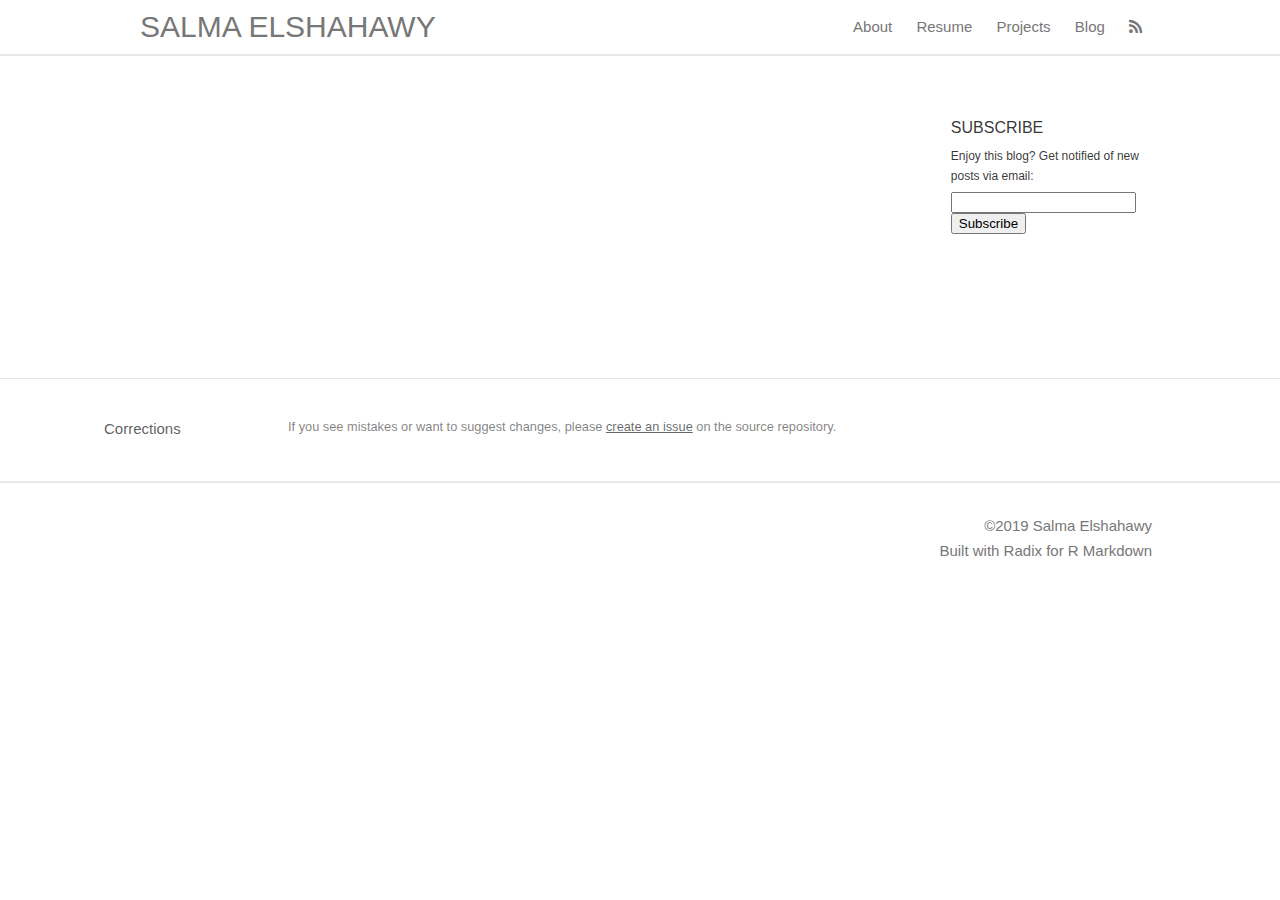
<file: docs/index.html>
<!DOCTYPE html>

<html xmlns="http://www.w3.org/1999/xhtml" lang="" xml:lang="">

<head>
  <meta charset="utf-8"/>
  <meta name="viewport" content="width=device-width, initial-scale=1"/>
  <meta http-equiv="X-UA-Compatible" content="IE=Edge,chrome=1"/>
  <meta name="generator" content="radix" />
  <link rel="alternate" type="application/rss+xml" href="https://salma71.github.io/index.xml" />

  <style type="text/css">
  /* Hide doc at startup (prevent jankiness while JS renders/transforms) */
  body {
    visibility: hidden;
  }
  </style>

 <!--radix_placeholder_import_source-->
 <!--/radix_placeholder_import_source-->

  <!--radix_placeholder_meta_tags-->
  <title>Salma Elshahawy: Blog</title>
  
  
  <link rel="icon" type="image/jpeg" href="images/headshot_0.jpg"/>
  
  
  <!--  https://developers.facebook.com/docs/sharing/webmasters#markup -->
  <meta property="og:title" content="Salma Elshahawy: Blog"/>
  <meta property="og:type" content="article"/>
  <meta property="og:locale" content="en_US"/>
  <meta property="og:site_name" content="Salma Elshahawy"/>
  
  <!--  https://dev.twitter.com/cards/types/summary -->
  <meta property="twitter:card" content="summary"/>
  <meta property="twitter:title" content="Salma Elshahawy: Blog"/>
  
  <!--/radix_placeholder_meta_tags-->
  <!--radix_placeholder_rmarkdown_metadata-->
  
  <script type="text/json" id="radix-rmarkdown-metadata">
  {"type":"list","attributes":{"names":{"type":"character","attributes":{},"value":["site","listing","title"]}},"value":[{"type":"character","attributes":{},"value":["radix::radix_website"]},{"type":"character","attributes":{},"value":["posts"]},{"type":"character","attributes":{},"value":["Blog"]}]}
  </script>
  <!--/radix_placeholder_rmarkdown_metadata-->
  <!--radix_placeholder_navigation_in_header-->
  
  <script type="application/javascript">
  
    window.headroom_prevent_pin = false;
  
    window.document.addEventListener("DOMContentLoaded", function (event) {
  
      // initialize headroom for banner
      var header = $('header').get(0);
      var headerHeight = header.offsetHeight;
      var headroom = new Headroom(header, {
        onPin : function() {
          if (window.headroom_prevent_pin) {
            window.headroom_prevent_pin = false;
            headroom.unpin();
          }
        }
      });
      headroom.init();
      if(window.location.hash)
        headroom.unpin();
      $(header).addClass('headroom--transition');
  
      // offset scroll location for banner on hash change
      // (see: https://github.com/WickyNilliams/headroom.js/issues/38)
      window.addEventListener("hashchange", function(event) {
        window.scrollTo(0, window.pageYOffset - (headerHeight + 25));
      });
  
      // responsive menu
      $('.radix-site-header').each(function(i, val) {
        var topnav = $(this);
        var toggle = topnav.find('.nav-toggle');
        toggle.on('click', function() {
          topnav.toggleClass('responsive');
        });
      });
  
      // nav dropdowns
      $('.nav-dropbtn').click(function(e) {
        $(this).next('.nav-dropdown-content').toggleClass('nav-dropdown-active');
        $(this).parent().siblings('.nav-dropdown')
           .children('.nav-dropdown-content').removeClass('nav-dropdown-active');
      });
      $("body").click(function(e){
        $('.nav-dropdown-content').removeClass('nav-dropdown-active');
      });
      $(".nav-dropdown").click(function(e){
        e.stopPropagation();
      });
    });
  </script>
  
  <style type="text/css">
  
  /* Theme (user-documented overrideables for nav appearance) */
  
  .radix-site-nav {
    color: rgba(255, 255, 255, 0.8);
    background-color: #455a64;
    font-size: 15px;
    font-weight: 300;
  }
  
  .radix-site-nav a {
    color: inherit;
    text-decoration: none;
  }
  
  .radix-site-nav a:hover {
    color: white;
  }
  
  @media print {
    .radix-site-nav {
      display: none;
    }
  }
  
  .radix-site-header {
  
  }
  
  .radix-site-footer {
  
  }
  
  
  /* Site Header */
  
  .radix-site-header {
    width: 100%;
    box-sizing: border-box;
    z-index: 3;
  }
  
  .radix-site-header .nav-left {
    display: inline-block;
    margin-left: 8px;
  }
  
  @media screen and (max-width: 768px) {
    .radix-site-header .nav-left {
      margin-left: 0;
    }
  }
  
  
  .radix-site-header .nav-right {
    float: right;
    margin-right: 8px;
  }
  
  .radix-site-header a,
  .radix-site-header .title {
    display: inline-block;
    text-align: center;
    padding: 14px 10px 14px 10px;
  }
  
  .radix-site-header .title {
    font-size: 18px;
  }
  
  .radix-site-header .logo {
    padding: 0;
  }
  
  .radix-site-header .logo img {
    display: none;
    max-height: 20px;
    width: auto;
    margin-bottom: -4px;
  }
  
  .radix-site-header .nav-image img {
    max-height: 18px;
    width: auto;
    display: inline-block;
    margin-bottom: -3px;
  }
  
  
  
  @media screen and (min-width: 1000px) {
    .radix-site-header .logo img {
      display: inline-block;
    }
    .radix-site-header .nav-left {
      margin-left: 20px;
    }
    .radix-site-header .nav-right {
      margin-right: 20px;
    }
    .radix-site-header .title {
      padding-left: 12px;
    }
  }
  
  
  .radix-site-header .nav-toggle {
    display: none;
  }
  
  .nav-dropdown {
    display: inline-block;
    position: relative;
  }
  
  .nav-dropdown .nav-dropbtn {
    border: none;
    outline: none;
    color: rgba(255, 255, 255, 0.8);
    padding: 16px 10px;
    background-color: transparent;
    font-family: inherit;
    font-size: inherit;
    font-weight: inherit;
    margin: 0;
    margin-top: 1px;
    z-index: 2;
  }
  
  .nav-dropdown-content {
    display: none;
    position: absolute;
    background-color: white;
    min-width: 200px;
    border: 1px solid rgba(0,0,0,0.15);
    border-radius: 4px;
    box-shadow: 0px 8px 16px 0px rgba(0,0,0,0.1);
    z-index: 1;
    margin-top: 2px;
    white-space: nowrap;
    padding-top: 4px;
    padding-bottom: 4px;
  }
  
  .nav-dropdown-content hr {
    margin-top: 4px;
    margin-bottom: 4px;
    border: none;
    border-bottom: 1px solid rgba(0, 0, 0, 0.1);
  }
  
  .nav-dropdown-active {
    display: block;
  }
  
  .nav-dropdown-content a, .nav-dropdown-content .nav-dropdown-header {
    color: black;
    padding: 6px 24px;
    text-decoration: none;
    display: block;
    text-align: left;
  }
  
  .nav-dropdown-content .nav-dropdown-header {
    display: block;
    padding: 5px 24px;
    padding-bottom: 0;
    text-transform: uppercase;
    font-size: 14px;
    color: #999999;
    white-space: nowrap;
  }
  
  .nav-dropdown:hover .nav-dropbtn {
    color: white;
  }
  
  .nav-dropdown-content a:hover {
    background-color: #ddd;
    color: black;
  }
  
  .nav-right .nav-dropdown-content {
    margin-left: -45%;
    right: 0;
  }
  
  @media screen and (max-width: 768px) {
    .radix-site-header a, .radix-site-header .nav-dropdown  {display: none;}
    .radix-site-header a.nav-toggle {
      float: right;
      display: block;
    }
    .radix-site-header .title {
      margin-left: 0;
    }
    .radix-site-header .nav-right {
      margin-right: 0;
    }
    .radix-site-header {
      overflow: hidden;
    }
    .nav-right .nav-dropdown-content {
      margin-left: 0;
    }
  }
  
  
  @media screen and (max-width: 768px) {
    .radix-site-header.responsive {position: relative;}
    .radix-site-header.responsive a.nav-toggle {
      position: absolute;
      right: 0;
      top: 0;
    }
    .radix-site-header.responsive a,
    .radix-site-header.responsive .nav-dropdown {
      display: block;
      text-align: left;
    }
    .radix-site-header.responsive .nav-left,
    .radix-site-header.responsive .nav-right {
      width: 100%;
    }
    .radix-site-header.responsive .nav-dropdown {float: none;}
    .radix-site-header.responsive .nav-dropdown-content {position: relative;}
    .radix-site-header.responsive .nav-dropdown .nav-dropbtn {
      display: block;
      width: 100%;
      text-align: left;
    }
  }
  
  /* Site Footer */
  
  .radix-site-footer {
    width: 100%;
    overflow: hidden;
    box-sizing: border-box;
    z-index: 3;
    margin-top: 30px;
    padding-top: 30px;
    padding-bottom: 30px;
    text-align: center;
  }
  
  /* Headroom */
  
  d-title {
    padding-top: 6rem;
  }
  
  @media print {
    d-title {
      padding-top: 4rem;
    }
  }
  
  .headroom {
    z-index: 1000;
    position: fixed;
    top: 0;
    left: 0;
    right: 0;
  }
  
  .headroom--transition {
    transition: all .4s ease-in-out;
  }
  
  .headroom--unpinned {
    top: -100px;
  }
  
  .headroom--pinned {
    top: 0;
  }
  
  </style>
  
  <link href="site_libs/font-awesome-5.1.0/css/all.css" rel="stylesheet"/>
  <link href="site_libs/font-awesome-5.1.0/css/v4-shims.css" rel="stylesheet"/>
  <script src="site_libs/headroom-0.9.4/headroom.min.js"></script>
  <!--/radix_placeholder_navigation_in_header-->
  <!--radix_placeholder_distill-->
  
  <style type="text/css">
  
  body {
    background-color: white;
  }
  
  .pandoc-table {
    width: 100%;
  }
  
  .pandoc-table>caption {
    margin-bottom: 10px;
  }
  
  .pandoc-table th:not([align]) {
    text-align: left;
  }
  
  .pagedtable-footer {
    font-size: 15px;
  }
  
  .html-widget {
    margin-bottom: 2.0em;
  }
  
  .l-screen-inset {
    padding-right: 16px;
  }
  
  .l-screen .caption {
    margin-left: 10px;
  }
  
  .shaded {
    background: rgb(247, 247, 247);
    padding-top: 20px;
    padding-bottom: 20px;
    border-top: 1px solid rgba(0, 0, 0, 0.1);
    border-bottom: 1px solid rgba(0, 0, 0, 0.1);
  }
  
  .shaded .html-widget {
    margin-bottom: 0;
    border: 1px solid rgba(0, 0, 0, 0.1);
  }
  
  .shaded .shaded-content {
    background: white;
  }
  
  .text-output {
    margin-top: 0;
    line-height: 1.5em;
  }
  
  .hidden {
    display: none !important;
  }
  
  d-article {
    padding-bottom: 30px;
  }
  
  d-appendix {
    padding-top: 30px;
  }
  
  d-article>p>img {
    width: 100%;
  }
  
  d-article iframe {
    border: 1px solid rgba(0, 0, 0, 0.1);
    margin-bottom: 2.0em;
    width: 100%;
  }
  
  figure img.external {
    background: white;
    border: 1px solid rgba(0, 0, 0, 0.1);
    box-shadow: 0 1px 8px rgba(0, 0, 0, 0.1);
    padding: 18px;
    box-sizing: border-box;
  }
  
  /* CSS for table of contents */
  
  .d-toc {
    color: rgba(0,0,0,0.8);
    font-size: 0.8em;
    line-height: 1em;
  }
  
  .d-toc-header {
    font-size: 0.6rem;
    font-weight: 400;
    color: rgba(0, 0, 0, 0.5);
    text-transform: uppercase;
    margin-top: 0;
    margin-bottom: 1.3em;
  }
  
  .d-toc a {
    border-bottom: none;
  }
  
  .d-toc ul {
    padding-left: 0;
  }
  
  .d-toc li>ul {
    padding-top: 0.8em;
    padding-left: 16px;
    margin-bottom: 0.6em;
  }
  
  .d-toc ul,
  .d-toc li {
    list-style-type: none;
  }
  
  .d-toc li {
    margin-bottom: 0.9em;
  }
  
  .d-toc-separator {
    margin-top: 20px;
    margin-bottom: 2em;
  }
  
  .d-article-with-toc {
    border-top: none;
    padding-top: 0;
  }
  
  
  
  /* Tweak code blocks (note that this CSS is repeated above in an injection
     into the d-code shadow dom) */
  
  d-code {
    overflow-x: auto !important;
  }
  
  pre.d-code code.d-code {
    padding-left: 10px;
    font-size: 12px;
    border-left: 2px solid rgba(0,0,0,0.1);
  }
  
  pre.text-output {
  
    font-size: 12px;
    color: black;
    background: none;
    font-family: Consolas, Monaco, 'Andale Mono', 'Ubuntu Mono', monospace;
    text-align: left;
    white-space: pre;
    word-spacing: normal;
    word-break: normal;
    word-wrap: normal;
    line-height: 1.5;
  
    -moz-tab-size: 4;
    -o-tab-size: 4;
    tab-size: 4;
  
    -webkit-hyphens: none;
    -moz-hyphens: none;
    -ms-hyphens: none;
    hyphens: none;
  }
  
  @media(min-width: 768px) {
  
  d-code {
    overflow-x: visible !important;
  }
  
  pre.d-code code.d-code  {
      padding-left: 18px;
      font-size: 14px;
  }
  pre.text-output {
    font-size: 14px;
  }
  }
  
  /* Figure */
  
  .figure {
    position: relative;
    margin-bottom: 2.5em;
    margin-top: 1.5em;
  }
  
  .figure img {
    width: 100%;
  }
  
  .figure .caption {
    color: rgba(0, 0, 0, 0.6);
    font-size: 12px;
    line-height: 1.5em;
  }
  
  .figure img.external {
    background: white;
    border: 1px solid rgba(0, 0, 0, 0.1);
    box-shadow: 0 1px 8px rgba(0, 0, 0, 0.1);
    padding: 18px;
    box-sizing: border-box;
  }
  
  .figure .caption a {
    color: rgba(0, 0, 0, 0.6);
  }
  
  .figure .caption b,
  .figure .caption strong, {
    font-weight: 600;
    color: rgba(0, 0, 0, 1.0);
  }
  
  
  
  /* Tweak 1000px media break to show more text */
  
  @media(min-width: 1000px) {
    .base-grid,
    distill-header,
    d-title,
    d-abstract,
    d-article,
    d-appendix,
    distill-appendix,
    d-byline,
    d-footnote-list,
    d-citation-list,
    distill-footer {
      grid-template-columns: [screen-start] 1fr [page-start kicker-start] 80px [middle-start] 50px [text-start kicker-end] 65px 65px 65px 65px 65px 65px 65px 65px [text-end gutter-start] 65px [middle-end] 65px [page-end gutter-end] 1fr [screen-end];
      grid-column-gap: 16px;
    }
  
    .grid {
      grid-column-gap: 16px;
    }
  
    d-article {
      font-size: 1.06rem;
      line-height: 1.7em;
    }
    figure .caption, .figure .caption, figure figcaption {
      font-size: 13px;
    }
  }
  
  @media(min-width: 1180px) {
    .base-grid,
    distill-header,
    d-title,
    d-abstract,
    d-article,
    d-appendix,
    distill-appendix,
    d-byline,
    d-footnote-list,
    d-citation-list,
    distill-footer {
      grid-template-columns: [screen-start] 1fr [page-start kicker-start] 60px [middle-start] 60px [text-start kicker-end] 60px 60px 60px 60px 60px 60px 60px 60px [text-end gutter-start] 60px [middle-end] 60px [page-end gutter-end] 1fr [screen-end];
      grid-column-gap: 32px;
    }
  
    .grid {
      grid-column-gap: 32px;
    }
  }
  
  
  /* Get the citation styles for the appendix (not auto-injected on render since
     we do our own rendering of the citation appendix) */
  
  d-appendix .citation-appendix,
  .d-appendix .citation-appendix {
    font-size: 11px;
    line-height: 15px;
    border-left: 1px solid rgba(0, 0, 0, 0.1);
    padding-left: 18px;
    border: 1px solid rgba(0,0,0,0.1);
    background: rgba(0, 0, 0, 0.02);
    padding: 10px 18px;
    border-radius: 3px;
    color: rgba(150, 150, 150, 1);
    overflow: hidden;
    margin-top: -12px;
    white-space: pre-wrap;
    word-wrap: break-word;
  }
  
  
  /* Social footer */
  
  .social_footer {
    margin-top: 30px;
    margin-bottom: 0;
    color: rgba(0,0,0,0.67);
  }
  
  .disqus-comments {
    margin-right: 30px;
  }
  
  .disqus-comment-count {
    border-bottom: 1px solid rgba(0, 0, 0, 0.4);
    cursor: pointer;
  }
  
  #disqus_thread {
    margin-top: 30px;
  }
  
  .article-sharing a {
    border-bottom: none;
    margin-right: 8px;
  }
  
  .article-sharing a:hover {
    border-bottom: none;
  }
  
  .sidebar-section.subscribe {
    font-size: 12px;
    line-height: 1.6em;
  }
  
  .subscribe p {
    margin-bottom: 0.5em;
  }
  
  
  .article-footer .subscribe {
    font-size: 15px;
    margin-top: 45px;
  }
  
  
  /* Improve display for browsers without grid (IE/Edge <= 15) */
  
  .downlevel {
    line-height: 1.6em;
    font-family: -apple-system, BlinkMacSystemFont, "Segoe UI", Roboto, Oxygen, Ubuntu, Cantarell, "Fira Sans", "Droid Sans", "Helvetica Neue", Arial, sans-serif;
    margin: 0;
  }
  
  .downlevel .d-title {
    padding-top: 6rem;
    padding-bottom: 1.5rem;
  }
  
  .downlevel .d-title h1 {
    font-size: 50px;
    font-weight: 700;
    line-height: 1.1em;
    margin: 0 0 0.5rem;
  }
  
  .downlevel .d-title p {
    font-weight: 300;
    font-size: 1.2rem;
    line-height: 1.55em;
    margin-top: 0;
  }
  
  .downlevel .d-byline {
    padding-top: 0.8em;
    padding-bottom: 0.8em;
    font-size: 0.8rem;
    line-height: 1.8em;
  }
  
  .downlevel .section-separator {
    border: none;
    border-top: 1px solid rgba(0, 0, 0, 0.1);
  }
  
  .downlevel .d-article {
    font-size: 1.06rem;
    line-height: 1.7em;
    padding-top: 1rem;
    padding-bottom: 2rem;
  }
  
  
  .downlevel .d-appendix {
    padding-left: 0;
    padding-right: 0;
    max-width: none;
    font-size: 0.8em;
    line-height: 1.7em;
    margin-bottom: 0;
    color: rgba(0,0,0,0.5);
    padding-top: 40px;
    padding-bottom: 48px;
  }
  
  .downlevel .footnotes ol {
    padding-left: 13px;
  }
  
  .downlevel .base-grid,
  .downlevel .distill-header,
  .downlevel .d-title,
  .downlevel .d-abstract,
  .downlevel .d-article,
  .downlevel .d-appendix,
  .downlevel .distill-appendix,
  .downlevel .d-byline,
  .downlevel .d-footnote-list,
  .downlevel .d-citation-list,
  .downlevel .distill-footer,
  .downlevel .appendix-bottom,
  .downlevel .posts-container {
    padding-left: 40px;
    padding-right: 40px;
  }
  
  @media(min-width: 768px) {
    .downlevel .base-grid,
    .downlevel .distill-header,
    .downlevel .d-title,
    .downlevel .d-abstract,
    .downlevel .d-article,
    .downlevel .d-appendix,
    .downlevel .distill-appendix,
    .downlevel .d-byline,
    .downlevel .d-footnote-list,
    .downlevel .d-citation-list,
    .downlevel .distill-footer,
    .downlevel .appendix-bottom,
    .downlevel .posts-container {
    padding-left: 150px;
    padding-right: 150px;
    max-width: 900px;
  }
  }
  
  .downlevel pre code {
    display: block;
    border-left: 2px solid rgba(0, 0, 0, .1);
    padding: 0 0 0 20px;
    font-size: 14px;
  }
  
  .downlevel code, .downlevel pre {
    color: black;
    background: none;
    font-family: Consolas, Monaco, 'Andale Mono', 'Ubuntu Mono', monospace;
    text-align: left;
    white-space: pre;
    word-spacing: normal;
    word-break: normal;
    word-wrap: normal;
    line-height: 1.5;
  
    -moz-tab-size: 4;
    -o-tab-size: 4;
    tab-size: 4;
  
    -webkit-hyphens: none;
    -moz-hyphens: none;
    -ms-hyphens: none;
    hyphens: none;
  }
  
  </style>
  
  <script type="application/javascript">
  
  function is_downlevel_browser() {
    if (bowser.isUnsupportedBrowser({ msie: "12", msedge: "16"},
                                   window.navigator.userAgent)) {
      return true;
    } else {
      return window.load_distill_framework === undefined;
    }
  }
  
  // show body when load is complete
  function on_load_complete() {
  
    // set body to visible
    document.body.style.visibility = 'visible';
  
    // force redraw for leaflet widgets
    if (window.HTMLWidgets) {
      var maps = window.HTMLWidgets.findAll(".leaflet");
      $.each(maps, function(i, el) {
        var map = this.getMap();
        map.invalidateSize();
        map.eachLayer(function(layer) {
          if (layer instanceof L.TileLayer)
            layer.redraw();
        });
      });
    }
  
    // trigger 'shown' so htmlwidgets resize
    $('d-article').trigger('shown');
  }
  
  function init_distill() {
  
    init_common();
  
    // create front matter
    var front_matter = $('<d-front-matter></d-front-matter>');
    $('#distill-front-matter').wrap(front_matter);
  
    // create d-title
    $('.d-title').changeElementType('d-title');
  
    // create d-byline
    var byline = $('<d-byline></d-byline>');
    $('.d-byline').replaceWith(byline);
  
    // create d-article
    var article = $('<d-article></d-article>');
    $('.d-article').wrap(article).children().unwrap();
  
    // move posts container into article
    $('.posts-container').appendTo($('d-article'));
  
    // create d-appendix
    $('.d-appendix').changeElementType('d-appendix');
  
    // create d-bibliography
    var bibliography = $('<d-bibliography></d-bibliography>');
    $('#distill-bibliography').wrap(bibliography);
  
    // flag indicating that we have appendix items
    var appendix = $('.appendix-bottom').children('h3').length > 0;
  
    // replace citations with <d-cite>
    $('.citation').each(function(i, val) {
      appendix = true;
      var cites = $(this).attr('data-cites').split(" ");
      var dt_cite = $('<d-cite></d-cite>');
      dt_cite.attr('key', cites.join());
      $(this).replaceWith(dt_cite);
    });
    // remove refs
    $('#refs').remove();
  
    // replace footnotes with <d-footnote>
    $('.footnote-ref').each(function(i, val) {
      appendix = true;
      var href = $(this).attr('href');
      var id = href.replace('#', '');
      var fn = $('#' + id);
      var fn_p = $('#' + id + '>p');
      fn_p.find('.footnote-back').remove();
      var text = fn_p.html();
      var dtfn = $('<d-footnote></d-footnote>');
      dtfn.html(text);
      $(this).replaceWith(dtfn);
    });
    // remove footnotes
    $('.footnotes').remove();
  
    $('h1.appendix, h2.appendix').each(function(i, val) {
      $(this).changeElementType('h3');
    });
    $('h3.appendix').each(function(i, val) {
      var id = $(this).attr('id');
      $('.d-toc a[href="#' + id + '"]').parent().remove();
      appendix = true;
      $(this).nextUntil($('h1, h2, h3')).addBack().appendTo($('d-appendix'));
    });
  
    // show d-appendix if we have appendix content
    $("d-appendix").css('display', appendix ? 'grid' : 'none');
  
    // replace code blocks with d-code
    $('pre>code').each(function(i, val) {
      var code = $(this);
      var pre = code.parent();
      var clz = "";
      var language = pre.attr('class');
      if (language) {
        // map unknown languages to "clike" (without this they just dissapear)
        if ($.inArray(language, ["bash", "clike", "css", "go", "html",
                                 "javascript", "js", "julia", "lua", "markdown",
                                 "markup", "mathml", "python", "svg", "xml"]) == -1)
          language = "clike";
        language = ' language="' + language + '"';
        var dt_code = $('<d-code block' + language + clz + '></d-code>');
        dt_code.text(code.text());
        pre.replaceWith(dt_code);
      } else {
        code.addClass('text-output').unwrap().changeElementType('pre');
      }
    });
  
    // localize layout chunks to just output
    $('.layout-chunk').each(function(i, val) {
  
      // capture layout
      var layout = $(this).attr('data-layout');
  
      // apply layout to markdown level block elements
      var elements = $(this).children().not('d-code, pre.text-output, script');
      elements.each(function(i, el) {
        var layout_div = $('<div class="' + layout + '"></div>');
        if (layout_div.hasClass('shaded')) {
          var shaded_content = $('<div class="shaded-content"></div>');
          $(this).wrap(shaded_content);
          $(this).parent().wrap(layout_div);
        } else {
          $(this).wrap(layout_div);
        }
      });
  
  
      // unwrap the layout-chunk div
      $(this).children().unwrap();
    });
  
    // load distill framework
    load_distill_framework();
  
    // wait for window.distillRunlevel == 4 to do post processing
    function distill_post_process() {
  
      if (!window.distillRunlevel || window.distillRunlevel < 4)
        return;
  
      // hide author/affiliations entirely if we have no authors
      var front_matter = JSON.parse($("#distill-front-matter").html());
      var have_authors = front_matter.authors && front_matter.authors.length > 0;
      if (!have_authors)
        $('d-byline').addClass('hidden');
  
      // table of contents
      if (have_authors) // adjust border if we are in authors
        $('.d-toc').parent().addClass('d-article-with-toc');
  
      // strip links that point to #
      $('.authors-affiliations').find('a[href="#"]').removeAttr('href');
  
      // hide elements of author/affiliations grid that have no value
      function hide_byline_column(caption) {
        $('d-byline').find('h3:contains("' + caption + '")').parent().css('visibility', 'hidden');
      }
  
      // affiliations
      var have_affiliations = false;
      for (var i = 0; i<front_matter.authors.length; ++i) {
        var author = front_matter.authors[i];
        if (author.affiliation !== "&nbsp;") {
          have_affiliations = true;
          break;
        }
      }
      if (!have_affiliations)
        $('d-byline').find('h3:contains("Affiliations")').css('visibility', 'hidden');
  
      // published date
      if (!front_matter.publishedDate)
        hide_byline_column("Published");
  
      // document object identifier
      var doi = $('d-byline').find('h3:contains("DOI")');
      var doi_p = doi.next().empty();
      if (!front_matter.doi) {
        // if we have a citation and valid citationText then link to that
        if ($('#citation').length > 0 && front_matter.citationText) {
          doi.html('Citation');
          $('<a href="#citation"></a>')
            .text(front_matter.citationText)
            .appendTo(doi_p);
        } else {
          hide_byline_column("DOI");
        }
      } else {
        $('<a></a>')
           .attr('href', "https://doi.org/" + front_matter.doi)
           .html(front_matter.doi)
           .appendTo(doi_p);
      }
  
       // change plural form of authors/affiliations
      if (front_matter.authors.length === 1) {
        var grid = $('.authors-affiliations');
        grid.children('h3:contains("Authors")').text('Author');
        grid.children('h3:contains("Affiliations")').text('Affiliation');
      }
  
      // inject pre code styles (can't do this with a global stylesheet b/c a shadow root is used)
      $('d-code').each(function(i, val) {
        var style = document.createElement('style');
        style.innerHTML = 'pre code { padding-left: 10px; font-size: 12px; border-left: 2px solid rgba(0,0,0,0.1); } ' +
                          '@media(min-width: 768px) { pre code { padding-left: 18px; font-size: 14px; } }';
        if (this.shadowRoot)
          this.shadowRoot.appendChild(style);
      });
  
      // move appendix-bottom entries to the bottom
      $('.appendix-bottom').appendTo('d-appendix').children().unwrap();
      $('.appendix-bottom').remove();
  
      // clear polling timer
      clearInterval(tid);
  
      // show body now that everything is ready
      on_load_complete();
    }
  
    var tid = setInterval(distill_post_process, 50);
    distill_post_process();
  
  }
  
  function init_downlevel() {
  
    init_common();
  
     // insert hr after d-title
    $('.d-title').after($('<hr class="section-separator"/>'));
  
    // check if we have authors
    var front_matter = JSON.parse($("#distill-front-matter").html());
    var have_authors = front_matter.authors && front_matter.authors.length > 0;
  
    // manage byline/border
    if (!have_authors)
      $('.d-byline').remove();
    $('.d-byline').after($('<hr class="section-separator"/>'));
    $('.d-byline a').remove();
  
    // remove toc
    $('.d-toc-header').remove();
    $('.d-toc').remove();
    $('.d-toc-separator').remove();
  
    // move appendix elements
    $('h1.appendix, h2.appendix').each(function(i, val) {
      $(this).changeElementType('h3');
    });
    $('h3.appendix').each(function(i, val) {
      $(this).nextUntil($('h1, h2, h3')).addBack().appendTo($('.d-appendix'));
    });
  
  
    // inject headers into references and footnotes
    var refs_header = $('<h3></h3>');
    refs_header.text('References');
    $('#refs').prepend(refs_header);
  
    var footnotes_header = $('<h3></h3');
    footnotes_header.text('Footnotes');
    $('.footnotes').children('hr').first().replaceWith(footnotes_header);
  
    // move appendix-bottom entries to the bottom
    $('.appendix-bottom').appendTo('.d-appendix').children().unwrap();
    $('.appendix-bottom').remove();
  
    // remove appendix if it's empty
    if ($('.d-appendix').children().length === 0)
      $('.d-appendix').remove();
  
    // prepend separator above appendix
    $('.d-appendix').before($('<hr class="section-separator" style="clear: both"/>'));
  
    // trim code
    $('pre>code').each(function(i, val) {
      $(this).html($.trim($(this).html()));
    });
  
    // move posts-container right before article
    $('.posts-container').insertBefore($('.d-article'));
  
    $('body').addClass('downlevel');
  
    on_load_complete();
  }
  
  
  function init_common() {
  
    // jquery plugin to change element types
    (function($) {
      $.fn.changeElementType = function(newType) {
        var attrs = {};
  
        $.each(this[0].attributes, function(idx, attr) {
          attrs[attr.nodeName] = attr.nodeValue;
        });
  
        this.replaceWith(function() {
          return $("<" + newType + "/>", attrs).append($(this).contents());
        });
      };
    })(jQuery);
  
    // prevent underline for linked images
    $('a > img').parent().css({'border-bottom' : 'none'});
  
    // mark non-body figures created by knitr chunks as 100% width
    $('.layout-chunk').each(function(i, val) {
      var figures = $(this).find('img, .html-widget');
      if ($(this).attr('data-layout') !== "l-body") {
        figures.css('width', '100%');
      } else {
        figures.css('max-width', '100%');
        figures.filter("[width]").each(function(i, val) {
          var fig = $(this);
          fig.css('width', fig.attr('width') + 'px');
        });
  
      }
    });
  
    // auto-append index.html to post-preview links in file: protocol
    // and in rstudio ide preview
    $('.post-preview').each(function(i, val) {
      if (window.location.protocol === "file:")
        $(this).attr('href', $(this).attr('href') + "index.html");
    });
  
    // get rid of index.html references in header
    if (window.location.protocol !== "file:") {
      $('.radix-site-header a[href]').each(function(i,val) {
        $(this).attr('href', $(this).attr('href').replace("index.html", "./"));
      });
    }
  
    // add class to pandoc style tables
    $('tr.header').parent('thead').parent('table').addClass('pandoc-table');
    $('.kable-table').children('table').addClass('pandoc-table');
  
    // add figcaption style to table captions
    $('caption').parent('table').addClass("figcaption");
  
    // initialize posts list
    if (window.init_posts_list)
      window.init_posts_list();
  
    // implmement disqus comment link
    $('.disqus-comment-count').click(function() {
      window.headroom_prevent_pin = true;
      $('#disqus_thread').toggleClass('hidden');
      if (!$('#disqus_thread').hasClass('hidden')) {
        var offset = $(this).offset();
        $(window).resize();
        $('html, body').animate({
          scrollTop: offset.top - 35
        });
      }
    });
  }
  
  document.addEventListener('DOMContentLoaded', function() {
    if (is_downlevel_browser())
      init_downlevel();
    else
      window.addEventListener('WebComponentsReady', init_distill);
  });
  
  </script>
  
  <!--/radix_placeholder_distill-->
  <script src="site_libs/jquery-1.11.3/jquery.min.js"></script>
  <script src="site_libs/bowser-1.9.3/bowser.min.js"></script>
  <script src="site_libs/webcomponents-2.0.0/webcomponents.js"></script>
  <script src="site_libs/distill-2.2.21/template.v2.js"></script>
  <!--radix_placeholder_site_in_header-->
  <style type="text/css">
  /*hide title*/
  .posts-list-caption {
    display: none;
  }
  
  .radix-site-header {
    background-color: white;
    border-bottom: 2px #e7e7e7 solid;
  }
  
  .radix-site-footer {
    background-color: white;
    border-top: 2px #e7e7e7 solid;
    text-align: right;
  }
  .radix-site-footer p{
    margin-right: 10%;
    color: #777;
  }
  
  .nav-left {
    color: #777;
    margin-left: 10% !important;
  }
  
  .nav-right {
    color: #777;
    /*margin-right: 10% !important;*/
  }
  .nav-right a:hover,
  .radix-site-footer a:hover{
    color: #5e5e5e;
  }
  
  .nav-left .title {
    font-size: 2em;
    text-transform: uppercase;
  }
  .nav-left .title:hover {
    color: #5e5e5e;
  }
  
  .posts-with-sidebar {
    margin-left: 10%;
    margin-right: 10%;
    padding-right: 0 !important;
    padding-left: 18px !important;
  }
  
  d-appendix {
    padding-top: 24px !important;
    padding-bottom: 0px !important;
  }
  
  /* make code sections scroll rather than overflow, and give them a grey background */
  /* UL: 19 Nov 2018, this should've been fixed in source code now - https://github.com/rstudio/radix/commit/abbfd67146e44eb873c561cbb1fc11065788f7f8 */
  d-code {
    overflow-x: auto !important;
    background: #f8f8f8;
  }
  
  
  @media screen and (min-width: 768px) {
    .nav-right {
      margin-right: 10% !important;
    }
  }
  </style>
  <!--/radix_placeholder_site_in_header-->

  <link rel="stylesheet" href="styles.css" type="text/css"/>

</head>

<body class="layout-listing">

<!--radix_placeholder_front_matter-->

<script id="distill-front-matter" type="text/json">
{"title":"Blog","authors":[]}
</script>

<!--/radix_placeholder_front_matter-->
<!--radix_placeholder_navigation_before_body-->
<header class="header header--fixed" role="banner">
<nav class="radix-site-nav radix-site-header">
<div class="nav-left">
<a href="index.html" class="title">Salma Elshahawy</a>
</div>
<div class="nav-right">
<a href="https://salma71.github.io">About</a>
<a href="https://salma71.github.io/resume/">Resume</a>
<a href="https://salma71.github.io/resume/#projects">Projects</a>
<a href="index.html">Blog</a>
<a href="index.xml">
<i class="fa fa-rss"></i>
</a>
<a href="javascript:void(0);" class="nav-toggle">&#9776;</a>
</div>
</nav>
</header>
<!--/radix_placeholder_navigation_before_body-->
<!--radix_placeholder_site_before_body-->
<!--/radix_placeholder_site_before_body-->
<!--radix_placeholder_article_listing-->

<style type="text/css">

/* Styles for listing layout (hide title) */
.layout-listing d-title, .layout-listing .d-title {
  display: none;
}

/* Styles for posts lists (not auto-injected) */


.posts-with-sidebar {
  padding-left: 45px;
  padding-right: 45px;
}

.posts-list .description h2,
.posts-list .description p {
  font-family: -apple-system, BlinkMacSystemFont, "Segoe UI", Roboto, Oxygen, Ubuntu, Cantarell, "Fira Sans", "Droid Sans", "Helvetica Neue", Arial, sans-serif;
}

.posts-list .description h2 {
  font-weight: 700;
  border-bottom: none;
  padding-bottom: 0;
}

.posts-list h2.post-tag {
  border-bottom: 1px solid rgba(0, 0, 0, 0.2);
  padding-bottom: 12px;
}
.posts-list {
  margin-top: 60px;
  margin-bottom: 24px;
}

.posts-list .post-preview {
  text-decoration: none;
  overflow: hidden;
  display: block;
  border-bottom: 1px solid rgba(0, 0, 0, 0.1);
  padding: 24px 0;
}

.post-preview-last {
  border-bottom: none !important;
}

.posts-list .posts-list-caption {
  grid-column: screen;
  font-weight: 400;
}

.posts-list .post-preview h2 {
  margin: 0 0 6px 0;
  line-height: 1.2em;
  font-style: normal;
  font-size: 24px;
}

.posts-list .post-preview p {
  margin: 0 0 12px 0;
  line-height: 1.4em;
  font-size: 16px;
}

.posts-list .post-preview .thumbnail {
  box-sizing: border-box;
  margin-bottom: 24px;
  position: relative;
  max-width: 500px;
}
.posts-list .post-preview img {
  width: 100%;
  display: block;
}

.posts-list .metadata {
  font-size: 12px;
  line-height: 1.4em;
  margin-bottom: 18px;
}

.posts-list .metadata > * {
  display: inline-block;
}

.posts-list .metadata .publishedDate {
  margin-right: 1em;
}

.posts-list .metadata .tags {
  margin-top: 1em;
}

.posts-list .tags .tag {
  color: rgba(0,0,0,0.67);
  padding: 0.3em 0.5em;
  margin: 0;
  font-size: 80%;
  border: 1px solid rgba(0,0,0,0.4);
  border-radius: 3px;
  text-transform: uppercase;
  font-weight: 500;
}

.posts-list img {
  opacity: 1;
}

.posts-list img[data-src] {
  opacity: 0;
}

.posts-more {
  clear: both;
}


.posts-sidebar {
  font-size: 16px;
}

.posts-sidebar h3 {
  font-size: 16px;
  margin-top: 0;
  margin-bottom: 0.5em;
  font-weight: 400;
  text-transform: uppercase;
}

.sidebar-section {
  margin-bottom: 30px;
}

.categories ul {
  list-style-type: none;
  margin: 0;
  padding: 0;
}

.categories li {
  color: rgba(0, 0, 0, 0.8);
  margin-bottom: 0;
}

.categories li>a {
  border-bottom: none;
}

.categories li>a:hover {
  border-bottom: 1px solid rgba(0, 0, 0, 0.4);
}

.categories .active {
  font-weight: 600;
}

.categories .category-count {
  color: rgba(0, 0, 0, 0.4);
}


@media(min-width: 768px) {
  .posts-list .post-preview h2 {
    font-size: 26px;
  }
  .posts-list .post-preview .thumbnail {
    float: right;
    width: 35%;
    margin-bottom: 0;
  }
  .posts-list .post-preview .description {
    float: left;
    width: 45%;
  }
  .posts-list .post-preview .metadata {
    float: left;
    width: 15%;
    margin-top: 8px;
  }
  .posts-list .post-preview p {
    margin: 0 0 12px 0;
    line-height: 1.5em;
    font-size: 16px;
  }
  .posts-with-sidebar .posts-list {
    float: left;
    width: 72%;
  }
  .posts-with-sidebar .posts-sidebar {
    float: right;
    width: 20%;
    margin-top: 60px;
    padding-top: 24px;
    padding-bottom: 24px;
  }
}

.downlevel .posts-list .post-preview {
  color: inherit;
}

</style>

<script type="application/javascript">

function init_posts_list() {

  function load_image(img) {
    var src = $(img).attr('data-src');
    if (src) {
      $(img).attr('src', src);
      $(img).load(function() {
        img.removeAttribute('data-src');
      });
    }
  }

  function set_posts_visible(posts, visible) {
    if (visible) {

      // show bottom border by default
      $(posts).removeClass('post-preview-last');

      // apply limits if need be
      var max_posts = 25;
      var apply_limits = $('.posts-container').hasClass('posts-apply-limit');
      if (apply_limits && posts.length > max_posts) {
        posts = $(posts).slice(0, max_posts);
      } else {
        $('.posts-more a').addClass('hidden');
      }

      // apply last style
      $(posts.slice(-1)[0]).addClass('post-preview-last');

      $(posts).removeClass('hidden');
      $(posts).find('img[data-src]').each(function(i, img) {
        load_image(img);
      });
    } else {
      $(posts).addClass('hidden');
    }
  }

  function apply_hash_filter() {

    // clear active state
    $('.categories .active').removeClass('active');

    // mark all posts invisible to start
    set_posts_visible($('.posts-list').children('a'), false);

    // if we have a hash filter
    if (window.location.hash) {

      // mark posts that match the category visible
      var page_category = window.location.hash.replace("#", "");
      var posts = $('.post-metadata').map(function(idx, script) {
        var metadata = $.parseJSON($(script).html());
        var post = null;
        $.each(metadata.categories, function(idx, category) {
          category = category.replace(/ /g,"_");
          if (category == page_category) {
            post = $(script).parent().get();
            return false;
          }
        });
        return post;
      });
      set_posts_visible(posts, true);

      // mark the hash active
      $('.categories li>a[href="' + window.location.hash + '"]').addClass('active');

    } else {

      // no hash filter, make all posts visible (subject to max display)
      set_posts_visible($('.posts-list').children(), true);

    }
  }

  // more articles
  function apply_post_limits(apply) {
    if (apply) {
      $('.posts-container').addClass('posts-apply-limit');
      $('.posts-more a').removeClass('hidden');
    } else {
      $('.posts-container').removeClass('posts-apply-limit');
      $('.posts-more a').addClass('hidden');
    }
  }

  // hash filter handling
  apply_hash_filter();
  $(window).on('hashchange',function() {
    apply_post_limits(true);
    apply_hash_filter();
  });

  // more articles link
  $('.posts-more a').click(function(e) {
    e.preventDefault();
    apply_post_limits(false);
    apply_hash_filter();
    return false;
  });

}

</script>



<div class="posts-container posts-with-sidebar posts-apply-limit l-screen-inset">
<div class="posts-list">
<h1 class="posts-list-caption">Blog</h1>
</div>
<div class="posts-sidebar">
<div class="sidebar-section subscribe">
<h3>Subscribe</h3>

<form method='post' action='https://blogtrottr.com'>
  <p>Enjoy this blog? Get notified of new posts via email:</p>
  <input type='text' name='btr_email' />
  <input type='hidden' name='btr_url'
         value='https://salma71.github.io/blog/index.xml'/>
  <input type='hidden' name='schedule_type' value='0' />
  <input type='submit' value='Subscribe' />
</form>

</div>
</div>
<div class="posts-more">
<a href="#">More articles &raquo;</a>
</div>
</div>
<!--/radix_placeholder_article_listing-->

<div class="d-title">
<h1>Blog</h1>

</div>


<div class="d-article">

<!--radix_placeholder_article_footer-->
<!--/radix_placeholder_article_footer-->
</div>

<div class="d-appendix">
</div>


<!--radix_placeholder_site_after_body-->
<!--/radix_placeholder_site_after_body-->
<!--radix_placeholder_appendices-->
<div class="appendix-bottom">
<h3 id="updates-and-corrections">Corrections</h3>
<p>If you see mistakes or want to suggest changes, please <a href="https://github.com/salma71/blog/issues/new">create an issue</a> on the source repository.</p>
</div>
<!--/radix_placeholder_appendices-->
<!--radix_placeholder_navigation_after_body-->
<div class="radix-site-nav radix-site-footer">
<p>©2019 Salma Elshahawy<br/> Built with <a href="https://rstudio.github.io/radix/">Radix for R Markdown</a></p>
</div>
<!--/radix_placeholder_navigation_after_body-->

</body>

</html>
</file>
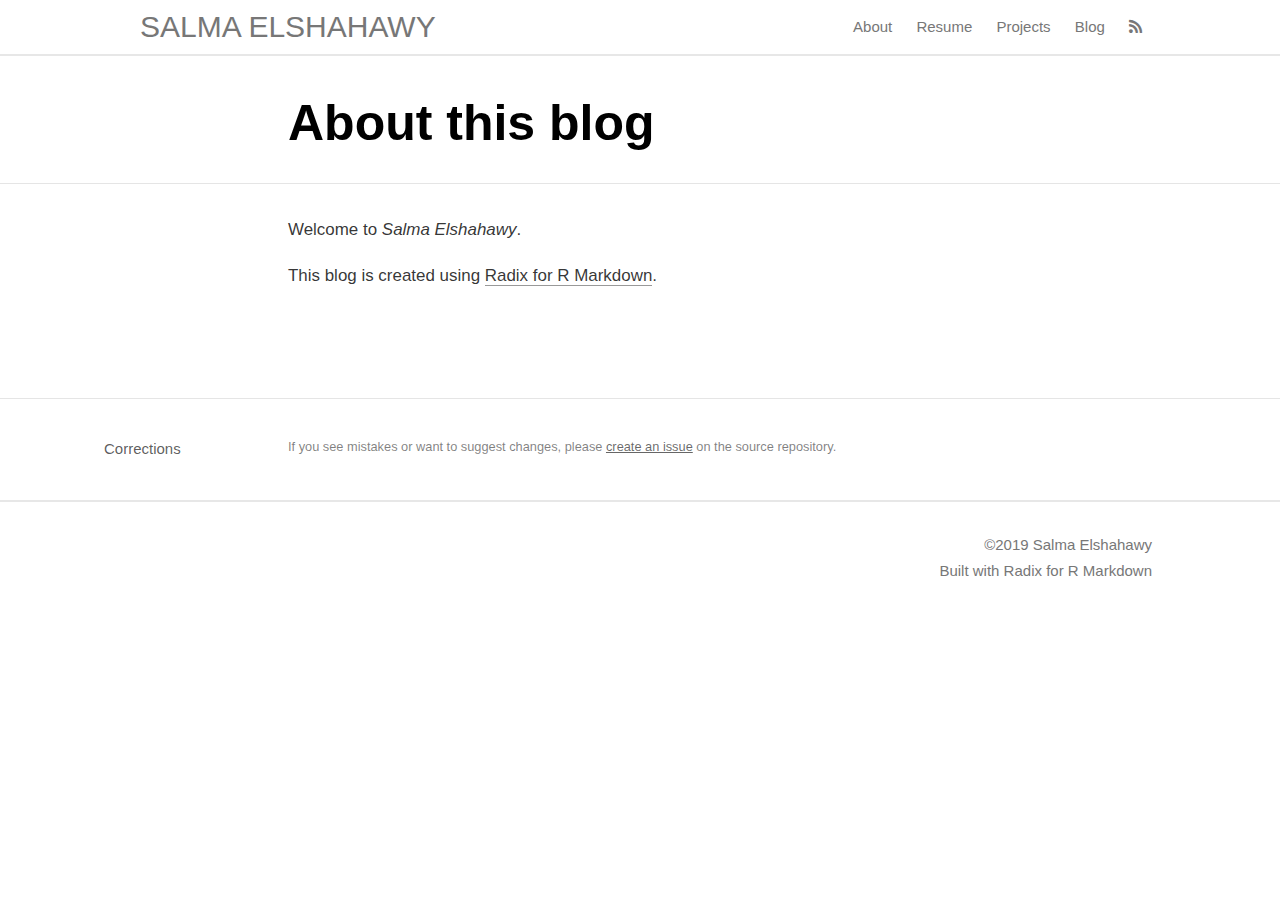
<file: docs/about.html>
<!DOCTYPE html>

<html xmlns="http://www.w3.org/1999/xhtml" lang="" xml:lang="">

<head>
  <meta charset="utf-8"/>
  <meta name="viewport" content="width=device-width, initial-scale=1"/>
  <meta http-equiv="X-UA-Compatible" content="IE=Edge,chrome=1"/>
  <meta name="generator" content="radix" />

  <style type="text/css">
  /* Hide doc at startup (prevent jankiness while JS renders/transforms) */
  body {
    visibility: hidden;
  }
  </style>

 <!--radix_placeholder_import_source-->
 <!--/radix_placeholder_import_source-->

  <!--radix_placeholder_meta_tags-->
  <title>Salma Elshahawy: About this blog</title>
  
  
  <link rel="icon" type="image/jpeg" href="images/headshot_0.jpg"/>
  
  
  <!--  https://developers.facebook.com/docs/sharing/webmasters#markup -->
  <meta property="og:title" content="Salma Elshahawy: About this blog"/>
  <meta property="og:type" content="article"/>
  <meta property="og:locale" content="en_US"/>
  <meta property="og:site_name" content="Salma Elshahawy"/>
  
  <!--  https://dev.twitter.com/cards/types/summary -->
  <meta property="twitter:card" content="summary"/>
  <meta property="twitter:title" content="Salma Elshahawy: About this blog"/>
  
  <!--/radix_placeholder_meta_tags-->
  <!--radix_placeholder_rmarkdown_metadata-->
  
  <script type="text/json" id="radix-rmarkdown-metadata">
  {"type":"list","attributes":{"names":{"type":"character","attributes":{},"value":["title"]}},"value":[{"type":"character","attributes":{},"value":["About this blog"]}]}
  </script>
  <!--/radix_placeholder_rmarkdown_metadata-->
  <!--radix_placeholder_navigation_in_header-->
  
  <script type="application/javascript">
  
    window.headroom_prevent_pin = false;
  
    window.document.addEventListener("DOMContentLoaded", function (event) {
  
      // initialize headroom for banner
      var header = $('header').get(0);
      var headerHeight = header.offsetHeight;
      var headroom = new Headroom(header, {
        onPin : function() {
          if (window.headroom_prevent_pin) {
            window.headroom_prevent_pin = false;
            headroom.unpin();
          }
        }
      });
      headroom.init();
      if(window.location.hash)
        headroom.unpin();
      $(header).addClass('headroom--transition');
  
      // offset scroll location for banner on hash change
      // (see: https://github.com/WickyNilliams/headroom.js/issues/38)
      window.addEventListener("hashchange", function(event) {
        window.scrollTo(0, window.pageYOffset - (headerHeight + 25));
      });
  
      // responsive menu
      $('.radix-site-header').each(function(i, val) {
        var topnav = $(this);
        var toggle = topnav.find('.nav-toggle');
        toggle.on('click', function() {
          topnav.toggleClass('responsive');
        });
      });
  
      // nav dropdowns
      $('.nav-dropbtn').click(function(e) {
        $(this).next('.nav-dropdown-content').toggleClass('nav-dropdown-active');
        $(this).parent().siblings('.nav-dropdown')
           .children('.nav-dropdown-content').removeClass('nav-dropdown-active');
      });
      $("body").click(function(e){
        $('.nav-dropdown-content').removeClass('nav-dropdown-active');
      });
      $(".nav-dropdown").click(function(e){
        e.stopPropagation();
      });
    });
  </script>
  
  <style type="text/css">
  
  /* Theme (user-documented overrideables for nav appearance) */
  
  .radix-site-nav {
    color: rgba(255, 255, 255, 0.8);
    background-color: #455a64;
    font-size: 15px;
    font-weight: 300;
  }
  
  .radix-site-nav a {
    color: inherit;
    text-decoration: none;
  }
  
  .radix-site-nav a:hover {
    color: white;
  }
  
  @media print {
    .radix-site-nav {
      display: none;
    }
  }
  
  .radix-site-header {
  
  }
  
  .radix-site-footer {
  
  }
  
  
  /* Site Header */
  
  .radix-site-header {
    width: 100%;
    box-sizing: border-box;
    z-index: 3;
  }
  
  .radix-site-header .nav-left {
    display: inline-block;
    margin-left: 8px;
  }
  
  @media screen and (max-width: 768px) {
    .radix-site-header .nav-left {
      margin-left: 0;
    }
  }
  
  
  .radix-site-header .nav-right {
    float: right;
    margin-right: 8px;
  }
  
  .radix-site-header a,
  .radix-site-header .title {
    display: inline-block;
    text-align: center;
    padding: 14px 10px 14px 10px;
  }
  
  .radix-site-header .title {
    font-size: 18px;
  }
  
  .radix-site-header .logo {
    padding: 0;
  }
  
  .radix-site-header .logo img {
    display: none;
    max-height: 20px;
    width: auto;
    margin-bottom: -4px;
  }
  
  .radix-site-header .nav-image img {
    max-height: 18px;
    width: auto;
    display: inline-block;
    margin-bottom: -3px;
  }
  
  
  
  @media screen and (min-width: 1000px) {
    .radix-site-header .logo img {
      display: inline-block;
    }
    .radix-site-header .nav-left {
      margin-left: 20px;
    }
    .radix-site-header .nav-right {
      margin-right: 20px;
    }
    .radix-site-header .title {
      padding-left: 12px;
    }
  }
  
  
  .radix-site-header .nav-toggle {
    display: none;
  }
  
  .nav-dropdown {
    display: inline-block;
    position: relative;
  }
  
  .nav-dropdown .nav-dropbtn {
    border: none;
    outline: none;
    color: rgba(255, 255, 255, 0.8);
    padding: 16px 10px;
    background-color: transparent;
    font-family: inherit;
    font-size: inherit;
    font-weight: inherit;
    margin: 0;
    margin-top: 1px;
    z-index: 2;
  }
  
  .nav-dropdown-content {
    display: none;
    position: absolute;
    background-color: white;
    min-width: 200px;
    border: 1px solid rgba(0,0,0,0.15);
    border-radius: 4px;
    box-shadow: 0px 8px 16px 0px rgba(0,0,0,0.1);
    z-index: 1;
    margin-top: 2px;
    white-space: nowrap;
    padding-top: 4px;
    padding-bottom: 4px;
  }
  
  .nav-dropdown-content hr {
    margin-top: 4px;
    margin-bottom: 4px;
    border: none;
    border-bottom: 1px solid rgba(0, 0, 0, 0.1);
  }
  
  .nav-dropdown-active {
    display: block;
  }
  
  .nav-dropdown-content a, .nav-dropdown-content .nav-dropdown-header {
    color: black;
    padding: 6px 24px;
    text-decoration: none;
    display: block;
    text-align: left;
  }
  
  .nav-dropdown-content .nav-dropdown-header {
    display: block;
    padding: 5px 24px;
    padding-bottom: 0;
    text-transform: uppercase;
    font-size: 14px;
    color: #999999;
    white-space: nowrap;
  }
  
  .nav-dropdown:hover .nav-dropbtn {
    color: white;
  }
  
  .nav-dropdown-content a:hover {
    background-color: #ddd;
    color: black;
  }
  
  .nav-right .nav-dropdown-content {
    margin-left: -45%;
    right: 0;
  }
  
  @media screen and (max-width: 768px) {
    .radix-site-header a, .radix-site-header .nav-dropdown  {display: none;}
    .radix-site-header a.nav-toggle {
      float: right;
      display: block;
    }
    .radix-site-header .title {
      margin-left: 0;
    }
    .radix-site-header .nav-right {
      margin-right: 0;
    }
    .radix-site-header {
      overflow: hidden;
    }
    .nav-right .nav-dropdown-content {
      margin-left: 0;
    }
  }
  
  
  @media screen and (max-width: 768px) {
    .radix-site-header.responsive {position: relative;}
    .radix-site-header.responsive a.nav-toggle {
      position: absolute;
      right: 0;
      top: 0;
    }
    .radix-site-header.responsive a,
    .radix-site-header.responsive .nav-dropdown {
      display: block;
      text-align: left;
    }
    .radix-site-header.responsive .nav-left,
    .radix-site-header.responsive .nav-right {
      width: 100%;
    }
    .radix-site-header.responsive .nav-dropdown {float: none;}
    .radix-site-header.responsive .nav-dropdown-content {position: relative;}
    .radix-site-header.responsive .nav-dropdown .nav-dropbtn {
      display: block;
      width: 100%;
      text-align: left;
    }
  }
  
  /* Site Footer */
  
  .radix-site-footer {
    width: 100%;
    overflow: hidden;
    box-sizing: border-box;
    z-index: 3;
    margin-top: 30px;
    padding-top: 30px;
    padding-bottom: 30px;
    text-align: center;
  }
  
  /* Headroom */
  
  d-title {
    padding-top: 6rem;
  }
  
  @media print {
    d-title {
      padding-top: 4rem;
    }
  }
  
  .headroom {
    z-index: 1000;
    position: fixed;
    top: 0;
    left: 0;
    right: 0;
  }
  
  .headroom--transition {
    transition: all .4s ease-in-out;
  }
  
  .headroom--unpinned {
    top: -100px;
  }
  
  .headroom--pinned {
    top: 0;
  }
  
  </style>
  
  <link href="site_libs/font-awesome-5.1.0/css/all.css" rel="stylesheet"/>
  <link href="site_libs/font-awesome-5.1.0/css/v4-shims.css" rel="stylesheet"/>
  <script src="site_libs/headroom-0.9.4/headroom.min.js"></script>
  <!--/radix_placeholder_navigation_in_header-->
  <!--radix_placeholder_distill-->
  
  <style type="text/css">
  
  body {
    background-color: white;
  }
  
  .pandoc-table {
    width: 100%;
  }
  
  .pandoc-table>caption {
    margin-bottom: 10px;
  }
  
  .pandoc-table th:not([align]) {
    text-align: left;
  }
  
  .pagedtable-footer {
    font-size: 15px;
  }
  
  .html-widget {
    margin-bottom: 2.0em;
  }
  
  .l-screen-inset {
    padding-right: 16px;
  }
  
  .l-screen .caption {
    margin-left: 10px;
  }
  
  .shaded {
    background: rgb(247, 247, 247);
    padding-top: 20px;
    padding-bottom: 20px;
    border-top: 1px solid rgba(0, 0, 0, 0.1);
    border-bottom: 1px solid rgba(0, 0, 0, 0.1);
  }
  
  .shaded .html-widget {
    margin-bottom: 0;
    border: 1px solid rgba(0, 0, 0, 0.1);
  }
  
  .shaded .shaded-content {
    background: white;
  }
  
  .text-output {
    margin-top: 0;
    line-height: 1.5em;
  }
  
  .hidden {
    display: none !important;
  }
  
  d-article {
    padding-bottom: 30px;
  }
  
  d-appendix {
    padding-top: 30px;
  }
  
  d-article>p>img {
    width: 100%;
  }
  
  d-article iframe {
    border: 1px solid rgba(0, 0, 0, 0.1);
    margin-bottom: 2.0em;
    width: 100%;
  }
  
  figure img.external {
    background: white;
    border: 1px solid rgba(0, 0, 0, 0.1);
    box-shadow: 0 1px 8px rgba(0, 0, 0, 0.1);
    padding: 18px;
    box-sizing: border-box;
  }
  
  /* CSS for table of contents */
  
  .d-toc {
    color: rgba(0,0,0,0.8);
    font-size: 0.8em;
    line-height: 1em;
  }
  
  .d-toc-header {
    font-size: 0.6rem;
    font-weight: 400;
    color: rgba(0, 0, 0, 0.5);
    text-transform: uppercase;
    margin-top: 0;
    margin-bottom: 1.3em;
  }
  
  .d-toc a {
    border-bottom: none;
  }
  
  .d-toc ul {
    padding-left: 0;
  }
  
  .d-toc li>ul {
    padding-top: 0.8em;
    padding-left: 16px;
    margin-bottom: 0.6em;
  }
  
  .d-toc ul,
  .d-toc li {
    list-style-type: none;
  }
  
  .d-toc li {
    margin-bottom: 0.9em;
  }
  
  .d-toc-separator {
    margin-top: 20px;
    margin-bottom: 2em;
  }
  
  .d-article-with-toc {
    border-top: none;
    padding-top: 0;
  }
  
  
  
  /* Tweak code blocks (note that this CSS is repeated above in an injection
     into the d-code shadow dom) */
  
  d-code {
    overflow-x: auto !important;
  }
  
  pre.d-code code.d-code {
    padding-left: 10px;
    font-size: 12px;
    border-left: 2px solid rgba(0,0,0,0.1);
  }
  
  pre.text-output {
  
    font-size: 12px;
    color: black;
    background: none;
    font-family: Consolas, Monaco, 'Andale Mono', 'Ubuntu Mono', monospace;
    text-align: left;
    white-space: pre;
    word-spacing: normal;
    word-break: normal;
    word-wrap: normal;
    line-height: 1.5;
  
    -moz-tab-size: 4;
    -o-tab-size: 4;
    tab-size: 4;
  
    -webkit-hyphens: none;
    -moz-hyphens: none;
    -ms-hyphens: none;
    hyphens: none;
  }
  
  @media(min-width: 768px) {
  
  d-code {
    overflow-x: visible !important;
  }
  
  pre.d-code code.d-code  {
      padding-left: 18px;
      font-size: 14px;
  }
  pre.text-output {
    font-size: 14px;
  }
  }
  
  /* Figure */
  
  .figure {
    position: relative;
    margin-bottom: 2.5em;
    margin-top: 1.5em;
  }
  
  .figure img {
    width: 100%;
  }
  
  .figure .caption {
    color: rgba(0, 0, 0, 0.6);
    font-size: 12px;
    line-height: 1.5em;
  }
  
  .figure img.external {
    background: white;
    border: 1px solid rgba(0, 0, 0, 0.1);
    box-shadow: 0 1px 8px rgba(0, 0, 0, 0.1);
    padding: 18px;
    box-sizing: border-box;
  }
  
  .figure .caption a {
    color: rgba(0, 0, 0, 0.6);
  }
  
  .figure .caption b,
  .figure .caption strong, {
    font-weight: 600;
    color: rgba(0, 0, 0, 1.0);
  }
  
  
  
  /* Tweak 1000px media break to show more text */
  
  @media(min-width: 1000px) {
    .base-grid,
    distill-header,
    d-title,
    d-abstract,
    d-article,
    d-appendix,
    distill-appendix,
    d-byline,
    d-footnote-list,
    d-citation-list,
    distill-footer {
      grid-template-columns: [screen-start] 1fr [page-start kicker-start] 80px [middle-start] 50px [text-start kicker-end] 65px 65px 65px 65px 65px 65px 65px 65px [text-end gutter-start] 65px [middle-end] 65px [page-end gutter-end] 1fr [screen-end];
      grid-column-gap: 16px;
    }
  
    .grid {
      grid-column-gap: 16px;
    }
  
    d-article {
      font-size: 1.06rem;
      line-height: 1.7em;
    }
    figure .caption, .figure .caption, figure figcaption {
      font-size: 13px;
    }
  }
  
  @media(min-width: 1180px) {
    .base-grid,
    distill-header,
    d-title,
    d-abstract,
    d-article,
    d-appendix,
    distill-appendix,
    d-byline,
    d-footnote-list,
    d-citation-list,
    distill-footer {
      grid-template-columns: [screen-start] 1fr [page-start kicker-start] 60px [middle-start] 60px [text-start kicker-end] 60px 60px 60px 60px 60px 60px 60px 60px [text-end gutter-start] 60px [middle-end] 60px [page-end gutter-end] 1fr [screen-end];
      grid-column-gap: 32px;
    }
  
    .grid {
      grid-column-gap: 32px;
    }
  }
  
  
  /* Get the citation styles for the appendix (not auto-injected on render since
     we do our own rendering of the citation appendix) */
  
  d-appendix .citation-appendix,
  .d-appendix .citation-appendix {
    font-size: 11px;
    line-height: 15px;
    border-left: 1px solid rgba(0, 0, 0, 0.1);
    padding-left: 18px;
    border: 1px solid rgba(0,0,0,0.1);
    background: rgba(0, 0, 0, 0.02);
    padding: 10px 18px;
    border-radius: 3px;
    color: rgba(150, 150, 150, 1);
    overflow: hidden;
    margin-top: -12px;
    white-space: pre-wrap;
    word-wrap: break-word;
  }
  
  
  /* Social footer */
  
  .social_footer {
    margin-top: 30px;
    margin-bottom: 0;
    color: rgba(0,0,0,0.67);
  }
  
  .disqus-comments {
    margin-right: 30px;
  }
  
  .disqus-comment-count {
    border-bottom: 1px solid rgba(0, 0, 0, 0.4);
    cursor: pointer;
  }
  
  #disqus_thread {
    margin-top: 30px;
  }
  
  .article-sharing a {
    border-bottom: none;
    margin-right: 8px;
  }
  
  .article-sharing a:hover {
    border-bottom: none;
  }
  
  .sidebar-section.subscribe {
    font-size: 12px;
    line-height: 1.6em;
  }
  
  .subscribe p {
    margin-bottom: 0.5em;
  }
  
  
  .article-footer .subscribe {
    font-size: 15px;
    margin-top: 45px;
  }
  
  
  /* Improve display for browsers without grid (IE/Edge <= 15) */
  
  .downlevel {
    line-height: 1.6em;
    font-family: -apple-system, BlinkMacSystemFont, "Segoe UI", Roboto, Oxygen, Ubuntu, Cantarell, "Fira Sans", "Droid Sans", "Helvetica Neue", Arial, sans-serif;
    margin: 0;
  }
  
  .downlevel .d-title {
    padding-top: 6rem;
    padding-bottom: 1.5rem;
  }
  
  .downlevel .d-title h1 {
    font-size: 50px;
    font-weight: 700;
    line-height: 1.1em;
    margin: 0 0 0.5rem;
  }
  
  .downlevel .d-title p {
    font-weight: 300;
    font-size: 1.2rem;
    line-height: 1.55em;
    margin-top: 0;
  }
  
  .downlevel .d-byline {
    padding-top: 0.8em;
    padding-bottom: 0.8em;
    font-size: 0.8rem;
    line-height: 1.8em;
  }
  
  .downlevel .section-separator {
    border: none;
    border-top: 1px solid rgba(0, 0, 0, 0.1);
  }
  
  .downlevel .d-article {
    font-size: 1.06rem;
    line-height: 1.7em;
    padding-top: 1rem;
    padding-bottom: 2rem;
  }
  
  
  .downlevel .d-appendix {
    padding-left: 0;
    padding-right: 0;
    max-width: none;
    font-size: 0.8em;
    line-height: 1.7em;
    margin-bottom: 0;
    color: rgba(0,0,0,0.5);
    padding-top: 40px;
    padding-bottom: 48px;
  }
  
  .downlevel .footnotes ol {
    padding-left: 13px;
  }
  
  .downlevel .base-grid,
  .downlevel .distill-header,
  .downlevel .d-title,
  .downlevel .d-abstract,
  .downlevel .d-article,
  .downlevel .d-appendix,
  .downlevel .distill-appendix,
  .downlevel .d-byline,
  .downlevel .d-footnote-list,
  .downlevel .d-citation-list,
  .downlevel .distill-footer,
  .downlevel .appendix-bottom,
  .downlevel .posts-container {
    padding-left: 40px;
    padding-right: 40px;
  }
  
  @media(min-width: 768px) {
    .downlevel .base-grid,
    .downlevel .distill-header,
    .downlevel .d-title,
    .downlevel .d-abstract,
    .downlevel .d-article,
    .downlevel .d-appendix,
    .downlevel .distill-appendix,
    .downlevel .d-byline,
    .downlevel .d-footnote-list,
    .downlevel .d-citation-list,
    .downlevel .distill-footer,
    .downlevel .appendix-bottom,
    .downlevel .posts-container {
    padding-left: 150px;
    padding-right: 150px;
    max-width: 900px;
  }
  }
  
  .downlevel pre code {
    display: block;
    border-left: 2px solid rgba(0, 0, 0, .1);
    padding: 0 0 0 20px;
    font-size: 14px;
  }
  
  .downlevel code, .downlevel pre {
    color: black;
    background: none;
    font-family: Consolas, Monaco, 'Andale Mono', 'Ubuntu Mono', monospace;
    text-align: left;
    white-space: pre;
    word-spacing: normal;
    word-break: normal;
    word-wrap: normal;
    line-height: 1.5;
  
    -moz-tab-size: 4;
    -o-tab-size: 4;
    tab-size: 4;
  
    -webkit-hyphens: none;
    -moz-hyphens: none;
    -ms-hyphens: none;
    hyphens: none;
  }
  
  </style>
  
  <script type="application/javascript">
  
  function is_downlevel_browser() {
    if (bowser.isUnsupportedBrowser({ msie: "12", msedge: "16"},
                                   window.navigator.userAgent)) {
      return true;
    } else {
      return window.load_distill_framework === undefined;
    }
  }
  
  // show body when load is complete
  function on_load_complete() {
  
    // set body to visible
    document.body.style.visibility = 'visible';
  
    // force redraw for leaflet widgets
    if (window.HTMLWidgets) {
      var maps = window.HTMLWidgets.findAll(".leaflet");
      $.each(maps, function(i, el) {
        var map = this.getMap();
        map.invalidateSize();
        map.eachLayer(function(layer) {
          if (layer instanceof L.TileLayer)
            layer.redraw();
        });
      });
    }
  
    // trigger 'shown' so htmlwidgets resize
    $('d-article').trigger('shown');
  }
  
  function init_distill() {
  
    init_common();
  
    // create front matter
    var front_matter = $('<d-front-matter></d-front-matter>');
    $('#distill-front-matter').wrap(front_matter);
  
    // create d-title
    $('.d-title').changeElementType('d-title');
  
    // create d-byline
    var byline = $('<d-byline></d-byline>');
    $('.d-byline').replaceWith(byline);
  
    // create d-article
    var article = $('<d-article></d-article>');
    $('.d-article').wrap(article).children().unwrap();
  
    // move posts container into article
    $('.posts-container').appendTo($('d-article'));
  
    // create d-appendix
    $('.d-appendix').changeElementType('d-appendix');
  
    // create d-bibliography
    var bibliography = $('<d-bibliography></d-bibliography>');
    $('#distill-bibliography').wrap(bibliography);
  
    // flag indicating that we have appendix items
    var appendix = $('.appendix-bottom').children('h3').length > 0;
  
    // replace citations with <d-cite>
    $('.citation').each(function(i, val) {
      appendix = true;
      var cites = $(this).attr('data-cites').split(" ");
      var dt_cite = $('<d-cite></d-cite>');
      dt_cite.attr('key', cites.join());
      $(this).replaceWith(dt_cite);
    });
    // remove refs
    $('#refs').remove();
  
    // replace footnotes with <d-footnote>
    $('.footnote-ref').each(function(i, val) {
      appendix = true;
      var href = $(this).attr('href');
      var id = href.replace('#', '');
      var fn = $('#' + id);
      var fn_p = $('#' + id + '>p');
      fn_p.find('.footnote-back').remove();
      var text = fn_p.html();
      var dtfn = $('<d-footnote></d-footnote>');
      dtfn.html(text);
      $(this).replaceWith(dtfn);
    });
    // remove footnotes
    $('.footnotes').remove();
  
    $('h1.appendix, h2.appendix').each(function(i, val) {
      $(this).changeElementType('h3');
    });
    $('h3.appendix').each(function(i, val) {
      var id = $(this).attr('id');
      $('.d-toc a[href="#' + id + '"]').parent().remove();
      appendix = true;
      $(this).nextUntil($('h1, h2, h3')).addBack().appendTo($('d-appendix'));
    });
  
    // show d-appendix if we have appendix content
    $("d-appendix").css('display', appendix ? 'grid' : 'none');
  
    // replace code blocks with d-code
    $('pre>code').each(function(i, val) {
      var code = $(this);
      var pre = code.parent();
      var clz = "";
      var language = pre.attr('class');
      if (language) {
        // map unknown languages to "clike" (without this they just dissapear)
        if ($.inArray(language, ["bash", "clike", "css", "go", "html",
                                 "javascript", "js", "julia", "lua", "markdown",
                                 "markup", "mathml", "python", "svg", "xml"]) == -1)
          language = "clike";
        language = ' language="' + language + '"';
        var dt_code = $('<d-code block' + language + clz + '></d-code>');
        dt_code.text(code.text());
        pre.replaceWith(dt_code);
      } else {
        code.addClass('text-output').unwrap().changeElementType('pre');
      }
    });
  
    // localize layout chunks to just output
    $('.layout-chunk').each(function(i, val) {
  
      // capture layout
      var layout = $(this).attr('data-layout');
  
      // apply layout to markdown level block elements
      var elements = $(this).children().not('d-code, pre.text-output, script');
      elements.each(function(i, el) {
        var layout_div = $('<div class="' + layout + '"></div>');
        if (layout_div.hasClass('shaded')) {
          var shaded_content = $('<div class="shaded-content"></div>');
          $(this).wrap(shaded_content);
          $(this).parent().wrap(layout_div);
        } else {
          $(this).wrap(layout_div);
        }
      });
  
  
      // unwrap the layout-chunk div
      $(this).children().unwrap();
    });
  
    // load distill framework
    load_distill_framework();
  
    // wait for window.distillRunlevel == 4 to do post processing
    function distill_post_process() {
  
      if (!window.distillRunlevel || window.distillRunlevel < 4)
        return;
  
      // hide author/affiliations entirely if we have no authors
      var front_matter = JSON.parse($("#distill-front-matter").html());
      var have_authors = front_matter.authors && front_matter.authors.length > 0;
      if (!have_authors)
        $('d-byline').addClass('hidden');
  
      // table of contents
      if (have_authors) // adjust border if we are in authors
        $('.d-toc').parent().addClass('d-article-with-toc');
  
      // strip links that point to #
      $('.authors-affiliations').find('a[href="#"]').removeAttr('href');
  
      // hide elements of author/affiliations grid that have no value
      function hide_byline_column(caption) {
        $('d-byline').find('h3:contains("' + caption + '")').parent().css('visibility', 'hidden');
      }
  
      // affiliations
      var have_affiliations = false;
      for (var i = 0; i<front_matter.authors.length; ++i) {
        var author = front_matter.authors[i];
        if (author.affiliation !== "&nbsp;") {
          have_affiliations = true;
          break;
        }
      }
      if (!have_affiliations)
        $('d-byline').find('h3:contains("Affiliations")').css('visibility', 'hidden');
  
      // published date
      if (!front_matter.publishedDate)
        hide_byline_column("Published");
  
      // document object identifier
      var doi = $('d-byline').find('h3:contains("DOI")');
      var doi_p = doi.next().empty();
      if (!front_matter.doi) {
        // if we have a citation and valid citationText then link to that
        if ($('#citation').length > 0 && front_matter.citationText) {
          doi.html('Citation');
          $('<a href="#citation"></a>')
            .text(front_matter.citationText)
            .appendTo(doi_p);
        } else {
          hide_byline_column("DOI");
        }
      } else {
        $('<a></a>')
           .attr('href', "https://doi.org/" + front_matter.doi)
           .html(front_matter.doi)
           .appendTo(doi_p);
      }
  
       // change plural form of authors/affiliations
      if (front_matter.authors.length === 1) {
        var grid = $('.authors-affiliations');
        grid.children('h3:contains("Authors")').text('Author');
        grid.children('h3:contains("Affiliations")').text('Affiliation');
      }
  
      // inject pre code styles (can't do this with a global stylesheet b/c a shadow root is used)
      $('d-code').each(function(i, val) {
        var style = document.createElement('style');
        style.innerHTML = 'pre code { padding-left: 10px; font-size: 12px; border-left: 2px solid rgba(0,0,0,0.1); } ' +
                          '@media(min-width: 768px) { pre code { padding-left: 18px; font-size: 14px; } }';
        if (this.shadowRoot)
          this.shadowRoot.appendChild(style);
      });
  
      // move appendix-bottom entries to the bottom
      $('.appendix-bottom').appendTo('d-appendix').children().unwrap();
      $('.appendix-bottom').remove();
  
      // clear polling timer
      clearInterval(tid);
  
      // show body now that everything is ready
      on_load_complete();
    }
  
    var tid = setInterval(distill_post_process, 50);
    distill_post_process();
  
  }
  
  function init_downlevel() {
  
    init_common();
  
     // insert hr after d-title
    $('.d-title').after($('<hr class="section-separator"/>'));
  
    // check if we have authors
    var front_matter = JSON.parse($("#distill-front-matter").html());
    var have_authors = front_matter.authors && front_matter.authors.length > 0;
  
    // manage byline/border
    if (!have_authors)
      $('.d-byline').remove();
    $('.d-byline').after($('<hr class="section-separator"/>'));
    $('.d-byline a').remove();
  
    // remove toc
    $('.d-toc-header').remove();
    $('.d-toc').remove();
    $('.d-toc-separator').remove();
  
    // move appendix elements
    $('h1.appendix, h2.appendix').each(function(i, val) {
      $(this).changeElementType('h3');
    });
    $('h3.appendix').each(function(i, val) {
      $(this).nextUntil($('h1, h2, h3')).addBack().appendTo($('.d-appendix'));
    });
  
  
    // inject headers into references and footnotes
    var refs_header = $('<h3></h3>');
    refs_header.text('References');
    $('#refs').prepend(refs_header);
  
    var footnotes_header = $('<h3></h3');
    footnotes_header.text('Footnotes');
    $('.footnotes').children('hr').first().replaceWith(footnotes_header);
  
    // move appendix-bottom entries to the bottom
    $('.appendix-bottom').appendTo('.d-appendix').children().unwrap();
    $('.appendix-bottom').remove();
  
    // remove appendix if it's empty
    if ($('.d-appendix').children().length === 0)
      $('.d-appendix').remove();
  
    // prepend separator above appendix
    $('.d-appendix').before($('<hr class="section-separator" style="clear: both"/>'));
  
    // trim code
    $('pre>code').each(function(i, val) {
      $(this).html($.trim($(this).html()));
    });
  
    // move posts-container right before article
    $('.posts-container').insertBefore($('.d-article'));
  
    $('body').addClass('downlevel');
  
    on_load_complete();
  }
  
  
  function init_common() {
  
    // jquery plugin to change element types
    (function($) {
      $.fn.changeElementType = function(newType) {
        var attrs = {};
  
        $.each(this[0].attributes, function(idx, attr) {
          attrs[attr.nodeName] = attr.nodeValue;
        });
  
        this.replaceWith(function() {
          return $("<" + newType + "/>", attrs).append($(this).contents());
        });
      };
    })(jQuery);
  
    // prevent underline for linked images
    $('a > img').parent().css({'border-bottom' : 'none'});
  
    // mark non-body figures created by knitr chunks as 100% width
    $('.layout-chunk').each(function(i, val) {
      var figures = $(this).find('img, .html-widget');
      if ($(this).attr('data-layout') !== "l-body") {
        figures.css('width', '100%');
      } else {
        figures.css('max-width', '100%');
        figures.filter("[width]").each(function(i, val) {
          var fig = $(this);
          fig.css('width', fig.attr('width') + 'px');
        });
  
      }
    });
  
    // auto-append index.html to post-preview links in file: protocol
    // and in rstudio ide preview
    $('.post-preview').each(function(i, val) {
      if (window.location.protocol === "file:")
        $(this).attr('href', $(this).attr('href') + "index.html");
    });
  
    // get rid of index.html references in header
    if (window.location.protocol !== "file:") {
      $('.radix-site-header a[href]').each(function(i,val) {
        $(this).attr('href', $(this).attr('href').replace("index.html", "./"));
      });
    }
  
    // add class to pandoc style tables
    $('tr.header').parent('thead').parent('table').addClass('pandoc-table');
    $('.kable-table').children('table').addClass('pandoc-table');
  
    // add figcaption style to table captions
    $('caption').parent('table').addClass("figcaption");
  
    // initialize posts list
    if (window.init_posts_list)
      window.init_posts_list();
  
    // implmement disqus comment link
    $('.disqus-comment-count').click(function() {
      window.headroom_prevent_pin = true;
      $('#disqus_thread').toggleClass('hidden');
      if (!$('#disqus_thread').hasClass('hidden')) {
        var offset = $(this).offset();
        $(window).resize();
        $('html, body').animate({
          scrollTop: offset.top - 35
        });
      }
    });
  }
  
  document.addEventListener('DOMContentLoaded', function() {
    if (is_downlevel_browser())
      init_downlevel();
    else
      window.addEventListener('WebComponentsReady', init_distill);
  });
  
  </script>
  
  <!--/radix_placeholder_distill-->
  <script src="site_libs/jquery-1.11.3/jquery.min.js"></script>
  <script src="site_libs/bowser-1.9.3/bowser.min.js"></script>
  <script src="site_libs/webcomponents-2.0.0/webcomponents.js"></script>
  <script src="site_libs/distill-2.2.21/template.v2.js"></script>
  <!--radix_placeholder_site_in_header-->
  <style type="text/css">
  /*hide title*/
  .posts-list-caption {
    display: none;
  }
  
  .radix-site-header {
    background-color: white;
    border-bottom: 2px #e7e7e7 solid;
  }
  
  .radix-site-footer {
    background-color: white;
    border-top: 2px #e7e7e7 solid;
    text-align: right;
  }
  .radix-site-footer p{
    margin-right: 10%;
    color: #777;
  }
  
  .nav-left {
    color: #777;
    margin-left: 10% !important;
  }
  
  .nav-right {
    color: #777;
    /*margin-right: 10% !important;*/
  }
  .nav-right a:hover,
  .radix-site-footer a:hover{
    color: #5e5e5e;
  }
  
  .nav-left .title {
    font-size: 2em;
    text-transform: uppercase;
  }
  .nav-left .title:hover {
    color: #5e5e5e;
  }
  
  .posts-with-sidebar {
    margin-left: 10%;
    margin-right: 10%;
    padding-right: 0 !important;
    padding-left: 18px !important;
  }
  
  d-appendix {
    padding-top: 24px !important;
    padding-bottom: 0px !important;
  }
  
  /* make code sections scroll rather than overflow, and give them a grey background */
  /* UL: 19 Nov 2018, this should've been fixed in source code now - https://github.com/rstudio/radix/commit/abbfd67146e44eb873c561cbb1fc11065788f7f8 */
  d-code {
    overflow-x: auto !important;
    background: #f8f8f8;
  }
  
  
  @media screen and (min-width: 768px) {
    .nav-right {
      margin-right: 10% !important;
    }
  }
  </style>
  <!--/radix_placeholder_site_in_header-->

  <link rel="stylesheet" href="styles.css" type="text/css"/>

</head>

<body>

<!--radix_placeholder_front_matter-->

<script id="distill-front-matter" type="text/json">
{"title":"About this blog","authors":[]}
</script>

<!--/radix_placeholder_front_matter-->
<!--radix_placeholder_navigation_before_body-->
<header class="header header--fixed" role="banner">
<nav class="radix-site-nav radix-site-header">
<div class="nav-left">
<a href="index.html" class="title">Salma Elshahawy</a>
</div>
<div class="nav-right">
<a href="https://salma71.github.io">About</a>
<a href="https://salma71.github.io/resume/">Resume</a>
<a href="https://salma71.github.io/resume/#projects">Projects</a>
<a href="index.html">Blog</a>
<a href="index.xml">
<i class="fa fa-rss"></i>
</a>
<a href="javascript:void(0);" class="nav-toggle">&#9776;</a>
</div>
</nav>
</header>
<!--/radix_placeholder_navigation_before_body-->
<!--radix_placeholder_site_before_body-->
<!--/radix_placeholder_site_before_body-->

<div class="d-title">
<h1>About this blog</h1>

</div>


<div class="d-article">
<p>Welcome to <em>Salma Elshahawy</em>.</p>
<p>This blog is created using <a href="https://rstudio.github.io/radix/">Radix for R Markdown</a>.</p>
<!--radix_placeholder_article_footer-->
<!--/radix_placeholder_article_footer-->
</div>

<div class="d-appendix">
</div>


<!--radix_placeholder_site_after_body-->
<!--/radix_placeholder_site_after_body-->
<!--radix_placeholder_appendices-->
<div class="appendix-bottom">
<h3 id="updates-and-corrections">Corrections</h3>
<p>If you see mistakes or want to suggest changes, please <a href="https://github.com/salma71/blog/issues/new">create an issue</a> on the source repository.</p>
</div>
<!--/radix_placeholder_appendices-->
<!--radix_placeholder_navigation_after_body-->
<div class="radix-site-nav radix-site-footer">
<p>©2019 Salma Elshahawy<br/> Built with <a href="https://rstudio.github.io/radix/">Radix for R Markdown</a></p>
</div>
<!--/radix_placeholder_navigation_after_body-->

</body>

</html>
</file>
<file: docs/styles.css>
/*hide title*/
.posts-list-caption {
  display: none;
}

.radix-site-header {
  background-color: white;
  border-bottom: 2px #e7e7e7 solid;
}

.radix-site-footer {
  background-color: white;
  border-top: 2px #e7e7e7 solid;
  text-align: right;
}
.radix-site-footer p{
  margin-right: 10%;
  color: #777;
}

.nav-left {
  color: #777;
  margin-left: 10% !important;
}

.nav-right {
  color: #777;
  /*margin-right: 10% !important;*/
}
.nav-right a:hover,
.radix-site-footer a:hover{
  color: #5e5e5e;
}

.nav-left .title {
  font-size: 2em;
  text-transform: uppercase;
}
.nav-left .title:hover {
  color: #5e5e5e;
}

.posts-with-sidebar {
  margin-left: 10%;
  margin-right: 10%;
  padding-right: 0 !important;
  padding-left: 18px !important;
}

d-appendix {
  padding-top: 24px !important;
  padding-bottom: 0px !important;
}

/* make code sections scroll rather than overflow, and give them a grey background */
/* UL: 19 Nov 2018, this should've been fixed in source code now - https://github.com/rstudio/radix/commit/abbfd67146e44eb873c561cbb1fc11065788f7f8 */
d-code {
  overflow-x: auto !important;
  background: #f8f8f8;
}


@media screen and (min-width: 768px) {
  .nav-right {
    margin-right: 10% !important;
  }
}
</file>
<file: docs/site_libs/font-awesome-5.1.0/css/all.css>
/*!
 * Font Awesome Free 5.1.0 by @fontawesome - https://fontawesome.com
 * License - https://fontawesome.com/license (Icons: CC BY 4.0, Fonts: SIL OFL 1.1, Code: MIT License)
 */
.fa,.fab,.fal,.far,.fas{-moz-osx-font-smoothing:grayscale;-webkit-font-smoothing:antialiased;display:inline-block;font-style:normal;font-variant:normal;text-rendering:auto;line-height:1}.fa-lg{font-size:1.33333em;line-height:.75em;vertical-align:-.0667em}.fa-xs{font-size:.75em}.fa-sm{font-size:.875em}.fa-1x{font-size:1em}.fa-2x{font-size:2em}.fa-3x{font-size:3em}.fa-4x{font-size:4em}.fa-5x{font-size:5em}.fa-6x{font-size:6em}.fa-7x{font-size:7em}.fa-8x{font-size:8em}.fa-9x{font-size:9em}.fa-10x{font-size:10em}.fa-fw{text-align:center;width:1.25em}.fa-ul{list-style-type:none;margin-left:2.5em;padding-left:0}.fa-ul>li{position:relative}.fa-li{left:-2em;position:absolute;text-align:center;width:2em;line-height:inherit}.fa-border{border:.08em solid #eee;border-radius:.1em;padding:.2em .25em .15em}.fa-pull-left{float:left}.fa-pull-right{float:right}.fa.fa-pull-left,.fab.fa-pull-left,.fal.fa-pull-left,.far.fa-pull-left,.fas.fa-pull-left{margin-right:.3em}.fa.fa-pull-right,.fab.fa-pull-right,.fal.fa-pull-right,.far.fa-pull-right,.fas.fa-pull-right{margin-left:.3em}.fa-spin{animation:a 2s infinite linear}.fa-pulse{animation:a 1s infinite steps(8)}@keyframes a{0%{transform:rotate(0deg)}to{transform:rotate(1turn)}}.fa-rotate-90{-ms-filter:"progid:DXImageTransform.Microsoft.BasicImage(rotation=1)";transform:rotate(90deg)}.fa-rotate-180{-ms-filter:"progid:DXImageTransform.Microsoft.BasicImage(rotation=2)";transform:rotate(180deg)}.fa-rotate-270{-ms-filter:"progid:DXImageTransform.Microsoft.BasicImage(rotation=3)";transform:rotate(270deg)}.fa-flip-horizontal{-ms-filter:"progid:DXImageTransform.Microsoft.BasicImage(rotation=0, mirror=1)";transform:scaleX(-1)}.fa-flip-vertical{transform:scaleY(-1)}.fa-flip-horizontal.fa-flip-vertical,.fa-flip-vertical{-ms-filter:"progid:DXImageTransform.Microsoft.BasicImage(rotation=2, mirror=1)"}.fa-flip-horizontal.fa-flip-vertical{transform:scale(-1)}:root .fa-flip-horizontal,:root .fa-flip-vertical,:root .fa-rotate-90,:root .fa-rotate-180,:root .fa-rotate-270{-webkit-filter:none;filter:none}.fa-stack{display:inline-block;height:2em;line-height:2em;position:relative;vertical-align:middle;width:2em}.fa-stack-1x,.fa-stack-2x{left:0;position:absolute;text-align:center;width:100%}.fa-stack-1x{line-height:inherit}.fa-stack-2x{font-size:2em}.fa-inverse{color:#fff}.fa-500px:before{content:"\f26e"}.fa-accessible-icon:before{content:"\f368"}.fa-accusoft:before{content:"\f369"}.fa-address-book:before{content:"\f2b9"}.fa-address-card:before{content:"\f2bb"}.fa-adjust:before{content:"\f042"}.fa-adn:before{content:"\f170"}.fa-adversal:before{content:"\f36a"}.fa-affiliatetheme:before{content:"\f36b"}.fa-algolia:before{content:"\f36c"}.fa-align-center:before{content:"\f037"}.fa-align-justify:before{content:"\f039"}.fa-align-left:before{content:"\f036"}.fa-align-right:before{content:"\f038"}.fa-allergies:before{content:"\f461"}.fa-amazon:before{content:"\f270"}.fa-amazon-pay:before{content:"\f42c"}.fa-ambulance:before{content:"\f0f9"}.fa-american-sign-language-interpreting:before{content:"\f2a3"}.fa-amilia:before{content:"\f36d"}.fa-anchor:before{content:"\f13d"}.fa-android:before{content:"\f17b"}.fa-angellist:before{content:"\f209"}.fa-angle-double-down:before{content:"\f103"}.fa-angle-double-left:before{content:"\f100"}.fa-angle-double-right:before{content:"\f101"}.fa-angle-double-up:before{content:"\f102"}.fa-angle-down:before{content:"\f107"}.fa-angle-left:before{content:"\f104"}.fa-angle-right:before{content:"\f105"}.fa-angle-up:before{content:"\f106"}.fa-angry:before{content:"\f556"}.fa-angrycreative:before{content:"\f36e"}.fa-angular:before{content:"\f420"}.fa-app-store:before{content:"\f36f"}.fa-app-store-ios:before{content:"\f370"}.fa-apper:before{content:"\f371"}.fa-apple:before{content:"\f179"}.fa-apple-pay:before{content:"\f415"}.fa-archive:before{content:"\f187"}.fa-archway:before{content:"\f557"}.fa-arrow-alt-circle-down:before{content:"\f358"}.fa-arrow-alt-circle-left:before{content:"\f359"}.fa-arrow-alt-circle-right:before{content:"\f35a"}.fa-arrow-alt-circle-up:before{content:"\f35b"}.fa-arrow-circle-down:before{content:"\f0ab"}.fa-arrow-circle-left:before{content:"\f0a8"}.fa-arrow-circle-right:before{content:"\f0a9"}.fa-arrow-circle-up:before{content:"\f0aa"}.fa-arrow-down:before{content:"\f063"}.fa-arrow-left:before{content:"\f060"}.fa-arrow-right:before{content:"\f061"}.fa-arrow-up:before{content:"\f062"}.fa-arrows-alt:before{content:"\f0b2"}.fa-arrows-alt-h:before{content:"\f337"}.fa-arrows-alt-v:before{content:"\f338"}.fa-assistive-listening-systems:before{content:"\f2a2"}.fa-asterisk:before{content:"\f069"}.fa-asymmetrik:before{content:"\f372"}.fa-at:before{content:"\f1fa"}.fa-atlas:before{content:"\f558"}.fa-audible:before{content:"\f373"}.fa-audio-description:before{content:"\f29e"}.fa-autoprefixer:before{content:"\f41c"}.fa-avianex:before{content:"\f374"}.fa-aviato:before{content:"\f421"}.fa-award:before{content:"\f559"}.fa-aws:before{content:"\f375"}.fa-backspace:before{content:"\f55a"}.fa-backward:before{content:"\f04a"}.fa-balance-scale:before{content:"\f24e"}.fa-ban:before{content:"\f05e"}.fa-band-aid:before{content:"\f462"}.fa-bandcamp:before{content:"\f2d5"}.fa-barcode:before{content:"\f02a"}.fa-bars:before{content:"\f0c9"}.fa-baseball-ball:before{content:"\f433"}.fa-basketball-ball:before{content:"\f434"}.fa-bath:before{content:"\f2cd"}.fa-battery-empty:before{content:"\f244"}.fa-battery-full:before{content:"\f240"}.fa-battery-half:before{content:"\f242"}.fa-battery-quarter:before{content:"\f243"}.fa-battery-three-quarters:before{content:"\f241"}.fa-bed:before{content:"\f236"}.fa-beer:before{content:"\f0fc"}.fa-behance:before{content:"\f1b4"}.fa-behance-square:before{content:"\f1b5"}.fa-bell:before{content:"\f0f3"}.fa-bell-slash:before{content:"\f1f6"}.fa-bezier-curve:before{content:"\f55b"}.fa-bicycle:before{content:"\f206"}.fa-bimobject:before{content:"\f378"}.fa-binoculars:before{content:"\f1e5"}.fa-birthday-cake:before{content:"\f1fd"}.fa-bitbucket:before{content:"\f171"}.fa-bitcoin:before{content:"\f379"}.fa-bity:before{content:"\f37a"}.fa-black-tie:before{content:"\f27e"}.fa-blackberry:before{content:"\f37b"}.fa-blender:before{content:"\f517"}.fa-blind:before{content:"\f29d"}.fa-blogger:before{content:"\f37c"}.fa-blogger-b:before{content:"\f37d"}.fa-bluetooth:before{content:"\f293"}.fa-bluetooth-b:before{content:"\f294"}.fa-bold:before{content:"\f032"}.fa-bolt:before{content:"\f0e7"}.fa-bomb:before{content:"\f1e2"}.fa-bong:before{content:"\f55c"}.fa-book:before{content:"\f02d"}.fa-book-open:before{content:"\f518"}.fa-bookmark:before{content:"\f02e"}.fa-bowling-ball:before{content:"\f436"}.fa-box:before{content:"\f466"}.fa-box-open:before{content:"\f49e"}.fa-boxes:before{content:"\f468"}.fa-braille:before{content:"\f2a1"}.fa-briefcase:before{content:"\f0b1"}.fa-briefcase-medical:before{content:"\f469"}.fa-broadcast-tower:before{content:"\f519"}.fa-broom:before{content:"\f51a"}.fa-brush:before{content:"\f55d"}.fa-btc:before{content:"\f15a"}.fa-bug:before{content:"\f188"}.fa-building:before{content:"\f1ad"}.fa-bullhorn:before{content:"\f0a1"}.fa-bullseye:before{content:"\f140"}.fa-burn:before{content:"\f46a"}.fa-buromobelexperte:before{content:"\f37f"}.fa-bus:before{content:"\f207"}.fa-bus-alt:before{content:"\f55e"}.fa-buysellads:before{content:"\f20d"}.fa-calculator:before{content:"\f1ec"}.fa-calendar:before{content:"\f133"}.fa-calendar-alt:before{content:"\f073"}.fa-calendar-check:before{content:"\f274"}.fa-calendar-minus:before{content:"\f272"}.fa-calendar-plus:before{content:"\f271"}.fa-calendar-times:before{content:"\f273"}.fa-camera:before{content:"\f030"}.fa-camera-retro:before{content:"\f083"}.fa-cannabis:before{content:"\f55f"}.fa-capsules:before{content:"\f46b"}.fa-car:before{content:"\f1b9"}.fa-caret-down:before{content:"\f0d7"}.fa-caret-left:before{content:"\f0d9"}.fa-caret-right:before{content:"\f0da"}.fa-caret-square-down:before{content:"\f150"}.fa-caret-square-left:before{content:"\f191"}.fa-caret-square-right:before{content:"\f152"}.fa-caret-square-up:before{content:"\f151"}.fa-caret-up:before{content:"\f0d8"}.fa-cart-arrow-down:before{content:"\f218"}.fa-cart-plus:before{content:"\f217"}.fa-cc-amazon-pay:before{content:"\f42d"}.fa-cc-amex:before{content:"\f1f3"}.fa-cc-apple-pay:before{content:"\f416"}.fa-cc-diners-club:before{content:"\f24c"}.fa-cc-discover:before{content:"\f1f2"}.fa-cc-jcb:before{content:"\f24b"}.fa-cc-mastercard:before{content:"\f1f1"}.fa-cc-paypal:before{content:"\f1f4"}.fa-cc-stripe:before{content:"\f1f5"}.fa-cc-visa:before{content:"\f1f0"}.fa-centercode:before{content:"\f380"}.fa-certificate:before{content:"\f0a3"}.fa-chalkboard:before{content:"\f51b"}.fa-chalkboard-teacher:before{content:"\f51c"}.fa-chart-area:before{content:"\f1fe"}.fa-chart-bar:before{content:"\f080"}.fa-chart-line:before{content:"\f201"}.fa-chart-pie:before{content:"\f200"}.fa-check:before{content:"\f00c"}.fa-check-circle:before{content:"\f058"}.fa-check-double:before{content:"\f560"}.fa-check-square:before{content:"\f14a"}.fa-chess:before{content:"\f439"}.fa-chess-bishop:before{content:"\f43a"}.fa-chess-board:before{content:"\f43c"}.fa-chess-king:before{content:"\f43f"}.fa-chess-knight:before{content:"\f441"}.fa-chess-pawn:before{content:"\f443"}.fa-chess-queen:before{content:"\f445"}.fa-chess-rook:before{content:"\f447"}.fa-chevron-circle-down:before{content:"\f13a"}.fa-chevron-circle-left:before{content:"\f137"}.fa-chevron-circle-right:before{content:"\f138"}.fa-chevron-circle-up:before{content:"\f139"}.fa-chevron-down:before{content:"\f078"}.fa-chevron-left:before{content:"\f053"}.fa-chevron-right:before{content:"\f054"}.fa-chevron-up:before{content:"\f077"}.fa-child:before{content:"\f1ae"}.fa-chrome:before{content:"\f268"}.fa-church:before{content:"\f51d"}.fa-circle:before{content:"\f111"}.fa-circle-notch:before{content:"\f1ce"}.fa-clipboard:before{content:"\f328"}.fa-clipboard-check:before{content:"\f46c"}.fa-clipboard-list:before{content:"\f46d"}.fa-clock:before{content:"\f017"}.fa-clone:before{content:"\f24d"}.fa-closed-captioning:before{content:"\f20a"}.fa-cloud:before{content:"\f0c2"}.fa-cloud-download-alt:before{content:"\f381"}.fa-cloud-upload-alt:before{content:"\f382"}.fa-cloudscale:before{content:"\f383"}.fa-cloudsmith:before{content:"\f384"}.fa-cloudversify:before{content:"\f385"}.fa-cocktail:before{content:"\f561"}.fa-code:before{content:"\f121"}.fa-code-branch:before{content:"\f126"}.fa-codepen:before{content:"\f1cb"}.fa-codiepie:before{content:"\f284"}.fa-coffee:before{content:"\f0f4"}.fa-cog:before{content:"\f013"}.fa-cogs:before{content:"\f085"}.fa-coins:before{content:"\f51e"}.fa-columns:before{content:"\f0db"}.fa-comment:before{content:"\f075"}.fa-comment-alt:before{content:"\f27a"}.fa-comment-dots:before{content:"\f4ad"}.fa-comment-slash:before{content:"\f4b3"}.fa-comments:before{content:"\f086"}.fa-compact-disc:before{content:"\f51f"}.fa-compass:before{content:"\f14e"}.fa-compress:before{content:"\f066"}.fa-concierge-bell:before{content:"\f562"}.fa-connectdevelop:before{content:"\f20e"}.fa-contao:before{content:"\f26d"}.fa-cookie:before{content:"\f563"}.fa-cookie-bite:before{content:"\f564"}.fa-copy:before{content:"\f0c5"}.fa-copyright:before{content:"\f1f9"}.fa-couch:before{content:"\f4b8"}.fa-cpanel:before{content:"\f388"}.fa-creative-commons:before{content:"\f25e"}.fa-creative-commons-by:before{content:"\f4e7"}.fa-creative-commons-nc:before{content:"\f4e8"}.fa-creative-commons-nc-eu:before{content:"\f4e9"}.fa-creative-commons-nc-jp:before{content:"\f4ea"}.fa-creative-commons-nd:before{content:"\f4eb"}.fa-creative-commons-pd:before{content:"\f4ec"}.fa-creative-commons-pd-alt:before{content:"\f4ed"}.fa-creative-commons-remix:before{content:"\f4ee"}.fa-creative-commons-sa:before{content:"\f4ef"}.fa-creative-commons-sampling:before{content:"\f4f0"}.fa-creative-commons-sampling-plus:before{content:"\f4f1"}.fa-creative-commons-share:before{content:"\f4f2"}.fa-credit-card:before{content:"\f09d"}.fa-crop:before{content:"\f125"}.fa-crop-alt:before{content:"\f565"}.fa-crosshairs:before{content:"\f05b"}.fa-crow:before{content:"\f520"}.fa-crown:before{content:"\f521"}.fa-css3:before{content:"\f13c"}.fa-css3-alt:before{content:"\f38b"}.fa-cube:before{content:"\f1b2"}.fa-cubes:before{content:"\f1b3"}.fa-cut:before{content:"\f0c4"}.fa-cuttlefish:before{content:"\f38c"}.fa-d-and-d:before{content:"\f38d"}.fa-dashcube:before{content:"\f210"}.fa-database:before{content:"\f1c0"}.fa-deaf:before{content:"\f2a4"}.fa-delicious:before{content:"\f1a5"}.fa-deploydog:before{content:"\f38e"}.fa-deskpro:before{content:"\f38f"}.fa-desktop:before{content:"\f108"}.fa-deviantart:before{content:"\f1bd"}.fa-diagnoses:before{content:"\f470"}.fa-dice:before{content:"\f522"}.fa-dice-five:before{content:"\f523"}.fa-dice-four:before{content:"\f524"}.fa-dice-one:before{content:"\f525"}.fa-dice-six:before{content:"\f526"}.fa-dice-three:before{content:"\f527"}.fa-dice-two:before{content:"\f528"}.fa-digg:before{content:"\f1a6"}.fa-digital-ocean:before{content:"\f391"}.fa-digital-tachograph:before{content:"\f566"}.fa-discord:before{content:"\f392"}.fa-discourse:before{content:"\f393"}.fa-divide:before{content:"\f529"}.fa-dizzy:before{content:"\f567"}.fa-dna:before{content:"\f471"}.fa-dochub:before{content:"\f394"}.fa-docker:before{content:"\f395"}.fa-dollar-sign:before{content:"\f155"}.fa-dolly:before{content:"\f472"}.fa-dolly-flatbed:before{content:"\f474"}.fa-donate:before{content:"\f4b9"}.fa-door-closed:before{content:"\f52a"}.fa-door-open:before{content:"\f52b"}.fa-dot-circle:before{content:"\f192"}.fa-dove:before{content:"\f4ba"}.fa-download:before{content:"\f019"}.fa-draft2digital:before{content:"\f396"}.fa-drafting-compass:before{content:"\f568"}.fa-dribbble:before{content:"\f17d"}.fa-dribbble-square:before{content:"\f397"}.fa-dropbox:before{content:"\f16b"}.fa-drum:before{content:"\f569"}.fa-drum-steelpan:before{content:"\f56a"}.fa-drupal:before{content:"\f1a9"}.fa-dumbbell:before{content:"\f44b"}.fa-dyalog:before{content:"\f399"}.fa-earlybirds:before{content:"\f39a"}.fa-ebay:before{content:"\f4f4"}.fa-edge:before{content:"\f282"}.fa-edit:before{content:"\f044"}.fa-eject:before{content:"\f052"}.fa-elementor:before{content:"\f430"}.fa-ellipsis-h:before{content:"\f141"}.fa-ellipsis-v:before{content:"\f142"}.fa-ember:before{content:"\f423"}.fa-empire:before{content:"\f1d1"}.fa-envelope:before{content:"\f0e0"}.fa-envelope-open:before{content:"\f2b6"}.fa-envelope-square:before{content:"\f199"}.fa-envira:before{content:"\f299"}.fa-equals:before{content:"\f52c"}.fa-eraser:before{content:"\f12d"}.fa-erlang:before{content:"\f39d"}.fa-ethereum:before{content:"\f42e"}.fa-etsy:before{content:"\f2d7"}.fa-euro-sign:before{content:"\f153"}.fa-exchange-alt:before{content:"\f362"}.fa-exclamation:before{content:"\f12a"}.fa-exclamation-circle:before{content:"\f06a"}.fa-exclamation-triangle:before{content:"\f071"}.fa-expand:before{content:"\f065"}.fa-expand-arrows-alt:before{content:"\f31e"}.fa-expeditedssl:before{content:"\f23e"}.fa-external-link-alt:before{content:"\f35d"}.fa-external-link-square-alt:before{content:"\f360"}.fa-eye:before{content:"\f06e"}.fa-eye-dropper:before{content:"\f1fb"}.fa-eye-slash:before{content:"\f070"}.fa-facebook:before{content:"\f09a"}.fa-facebook-f:before{content:"\f39e"}.fa-facebook-messenger:before{content:"\f39f"}.fa-facebook-square:before{content:"\f082"}.fa-fast-backward:before{content:"\f049"}.fa-fast-forward:before{content:"\f050"}.fa-fax:before{content:"\f1ac"}.fa-feather:before{content:"\f52d"}.fa-feather-alt:before{content:"\f56b"}.fa-female:before{content:"\f182"}.fa-fighter-jet:before{content:"\f0fb"}.fa-file:before{content:"\f15b"}.fa-file-alt:before{content:"\f15c"}.fa-file-archive:before{content:"\f1c6"}.fa-file-audio:before{content:"\f1c7"}.fa-file-code:before{content:"\f1c9"}.fa-file-contract:before{content:"\f56c"}.fa-file-download:before{content:"\f56d"}.fa-file-excel:before{content:"\f1c3"}.fa-file-export:before{content:"\f56e"}.fa-file-image:before{content:"\f1c5"}.fa-file-import:before{content:"\f56f"}.fa-file-invoice:before{content:"\f570"}.fa-file-invoice-dollar:before{content:"\f571"}.fa-file-medical:before{content:"\f477"}.fa-file-medical-alt:before{content:"\f478"}.fa-file-pdf:before{content:"\f1c1"}.fa-file-powerpoint:before{content:"\f1c4"}.fa-file-prescription:before{content:"\f572"}.fa-file-signature:before{content:"\f573"}.fa-file-upload:before{content:"\f574"}.fa-file-video:before{content:"\f1c8"}.fa-file-word:before{content:"\f1c2"}.fa-fill:before{content:"\f575"}.fa-fill-drip:before{content:"\f576"}.fa-film:before{content:"\f008"}.fa-filter:before{content:"\f0b0"}.fa-fingerprint:before{content:"\f577"}.fa-fire:before{content:"\f06d"}.fa-fire-extinguisher:before{content:"\f134"}.fa-firefox:before{content:"\f269"}.fa-first-aid:before{content:"\f479"}.fa-first-order:before{content:"\f2b0"}.fa-first-order-alt:before{content:"\f50a"}.fa-firstdraft:before{content:"\f3a1"}.fa-fish:before{content:"\f578"}.fa-flag:before{content:"\f024"}.fa-flag-checkered:before{content:"\f11e"}.fa-flask:before{content:"\f0c3"}.fa-flickr:before{content:"\f16e"}.fa-flipboard:before{content:"\f44d"}.fa-flushed:before{content:"\f579"}.fa-fly:before{content:"\f417"}.fa-folder:before{content:"\f07b"}.fa-folder-open:before{content:"\f07c"}.fa-font:before{content:"\f031"}.fa-font-awesome:before{content:"\f2b4"}.fa-font-awesome-alt:before{content:"\f35c"}.fa-font-awesome-flag:before{content:"\f425"}.fa-font-awesome-logo-full:before{content:"\f4e6"}.fa-fonticons:before{content:"\f280"}.fa-fonticons-fi:before{content:"\f3a2"}.fa-football-ball:before{content:"\f44e"}.fa-fort-awesome:before{content:"\f286"}.fa-fort-awesome-alt:before{content:"\f3a3"}.fa-forumbee:before{content:"\f211"}.fa-forward:before{content:"\f04e"}.fa-foursquare:before{content:"\f180"}.fa-free-code-camp:before{content:"\f2c5"}.fa-freebsd:before{content:"\f3a4"}.fa-frog:before{content:"\f52e"}.fa-frown:before{content:"\f119"}.fa-frown-open:before{content:"\f57a"}.fa-fulcrum:before{content:"\f50b"}.fa-futbol:before{content:"\f1e3"}.fa-galactic-republic:before{content:"\f50c"}.fa-galactic-senate:before{content:"\f50d"}.fa-gamepad:before{content:"\f11b"}.fa-gas-pump:before{content:"\f52f"}.fa-gavel:before{content:"\f0e3"}.fa-gem:before{content:"\f3a5"}.fa-genderless:before{content:"\f22d"}.fa-get-pocket:before{content:"\f265"}.fa-gg:before{content:"\f260"}.fa-gg-circle:before{content:"\f261"}.fa-gift:before{content:"\f06b"}.fa-git:before{content:"\f1d3"}.fa-git-square:before{content:"\f1d2"}.fa-github:before{content:"\f09b"}.fa-github-alt:before{content:"\f113"}.fa-github-square:before{content:"\f092"}.fa-gitkraken:before{content:"\f3a6"}.fa-gitlab:before{content:"\f296"}.fa-gitter:before{content:"\f426"}.fa-glass-martini:before{content:"\f000"}.fa-glass-martini-alt:before{content:"\f57b"}.fa-glasses:before{content:"\f530"}.fa-glide:before{content:"\f2a5"}.fa-glide-g:before{content:"\f2a6"}.fa-globe:before{content:"\f0ac"}.fa-globe-africa:before{content:"\f57c"}.fa-globe-americas:before{content:"\f57d"}.fa-globe-asia:before{content:"\f57e"}.fa-gofore:before{content:"\f3a7"}.fa-golf-ball:before{content:"\f450"}.fa-goodreads:before{content:"\f3a8"}.fa-goodreads-g:before{content:"\f3a9"}.fa-google:before{content:"\f1a0"}.fa-google-drive:before{content:"\f3aa"}.fa-google-play:before{content:"\f3ab"}.fa-google-plus:before{content:"\f2b3"}.fa-google-plus-g:before{content:"\f0d5"}.fa-google-plus-square:before{content:"\f0d4"}.fa-google-wallet:before{content:"\f1ee"}.fa-graduation-cap:before{content:"\f19d"}.fa-gratipay:before{content:"\f184"}.fa-grav:before{content:"\f2d6"}.fa-greater-than:before{content:"\f531"}.fa-greater-than-equal:before{content:"\f532"}.fa-grimace:before{content:"\f57f"}.fa-grin:before{content:"\f580"}.fa-grin-alt:before{content:"\f581"}.fa-grin-beam:before{content:"\f582"}.fa-grin-beam-sweat:before{content:"\f583"}.fa-grin-hearts:before{content:"\f584"}.fa-grin-squint:before{content:"\f585"}.fa-grin-squint-tears:before{content:"\f586"}.fa-grin-stars:before{content:"\f587"}.fa-grin-tears:before{content:"\f588"}.fa-grin-tongue:before{content:"\f589"}.fa-grin-tongue-squint:before{content:"\f58a"}.fa-grin-tongue-wink:before{content:"\f58b"}.fa-grin-wink:before{content:"\f58c"}.fa-grip-horizontal:before{content:"\f58d"}.fa-grip-vertical:before{content:"\f58e"}.fa-gripfire:before{content:"\f3ac"}.fa-grunt:before{content:"\f3ad"}.fa-gulp:before{content:"\f3ae"}.fa-h-square:before{content:"\f0fd"}.fa-hacker-news:before{content:"\f1d4"}.fa-hacker-news-square:before{content:"\f3af"}.fa-hand-holding:before{content:"\f4bd"}.fa-hand-holding-heart:before{content:"\f4be"}.fa-hand-holding-usd:before{content:"\f4c0"}.fa-hand-lizard:before{content:"\f258"}.fa-hand-paper:before{content:"\f256"}.fa-hand-peace:before{content:"\f25b"}.fa-hand-point-down:before{content:"\f0a7"}.fa-hand-point-left:before{content:"\f0a5"}.fa-hand-point-right:before{content:"\f0a4"}.fa-hand-point-up:before{content:"\f0a6"}.fa-hand-pointer:before{content:"\f25a"}.fa-hand-rock:before{content:"\f255"}.fa-hand-scissors:before{content:"\f257"}.fa-hand-spock:before{content:"\f259"}.fa-hands:before{content:"\f4c2"}.fa-hands-helping:before{content:"\f4c4"}.fa-handshake:before{content:"\f2b5"}.fa-hashtag:before{content:"\f292"}.fa-hdd:before{content:"\f0a0"}.fa-heading:before{content:"\f1dc"}.fa-headphones:before{content:"\f025"}.fa-headphones-alt:before{content:"\f58f"}.fa-headset:before{content:"\f590"}.fa-heart:before{content:"\f004"}.fa-heartbeat:before{content:"\f21e"}.fa-helicopter:before{content:"\f533"}.fa-highlighter:before{content:"\f591"}.fa-hips:before{content:"\f452"}.fa-hire-a-helper:before{content:"\f3b0"}.fa-history:before{content:"\f1da"}.fa-hockey-puck:before{content:"\f453"}.fa-home:before{content:"\f015"}.fa-hooli:before{content:"\f427"}.fa-hornbill:before{content:"\f592"}.fa-hospital:before{content:"\f0f8"}.fa-hospital-alt:before{content:"\f47d"}.fa-hospital-symbol:before{content:"\f47e"}.fa-hot-tub:before{content:"\f593"}.fa-hotel:before{content:"\f594"}.fa-hotjar:before{content:"\f3b1"}.fa-hourglass:before{content:"\f254"}.fa-hourglass-end:before{content:"\f253"}.fa-hourglass-half:before{content:"\f252"}.fa-hourglass-start:before{content:"\f251"}.fa-houzz:before{content:"\f27c"}.fa-html5:before{content:"\f13b"}.fa-hubspot:before{content:"\f3b2"}.fa-i-cursor:before{content:"\f246"}.fa-id-badge:before{content:"\f2c1"}.fa-id-card:before{content:"\f2c2"}.fa-id-card-alt:before{content:"\f47f"}.fa-image:before{content:"\f03e"}.fa-images:before{content:"\f302"}.fa-imdb:before{content:"\f2d8"}.fa-inbox:before{content:"\f01c"}.fa-indent:before{content:"\f03c"}.fa-industry:before{content:"\f275"}.fa-infinity:before{content:"\f534"}.fa-info:before{content:"\f129"}.fa-info-circle:before{content:"\f05a"}.fa-instagram:before{content:"\f16d"}.fa-internet-explorer:before{content:"\f26b"}.fa-ioxhost:before{content:"\f208"}.fa-italic:before{content:"\f033"}.fa-itunes:before{content:"\f3b4"}.fa-itunes-note:before{content:"\f3b5"}.fa-java:before{content:"\f4e4"}.fa-jedi-order:before{content:"\f50e"}.fa-jenkins:before{content:"\f3b6"}.fa-joget:before{content:"\f3b7"}.fa-joint:before{content:"\f595"}.fa-joomla:before{content:"\f1aa"}.fa-js:before{content:"\f3b8"}.fa-js-square:before{content:"\f3b9"}.fa-jsfiddle:before{content:"\f1cc"}.fa-key:before{content:"\f084"}.fa-keybase:before{content:"\f4f5"}.fa-keyboard:before{content:"\f11c"}.fa-keycdn:before{content:"\f3ba"}.fa-kickstarter:before{content:"\f3bb"}.fa-kickstarter-k:before{content:"\f3bc"}.fa-kiss:before{content:"\f596"}.fa-kiss-beam:before{content:"\f597"}.fa-kiss-wink-heart:before{content:"\f598"}.fa-kiwi-bird:before{content:"\f535"}.fa-korvue:before{content:"\f42f"}.fa-language:before{content:"\f1ab"}.fa-laptop:before{content:"\f109"}.fa-laravel:before{content:"\f3bd"}.fa-lastfm:before{content:"\f202"}.fa-lastfm-square:before{content:"\f203"}.fa-laugh:before{content:"\f599"}.fa-laugh-beam:before{content:"\f59a"}.fa-laugh-squint:before{content:"\f59b"}.fa-laugh-wink:before{content:"\f59c"}.fa-leaf:before{content:"\f06c"}.fa-leanpub:before{content:"\f212"}.fa-lemon:before{content:"\f094"}.fa-less:before{content:"\f41d"}.fa-less-than:before{content:"\f536"}.fa-less-than-equal:before{content:"\f537"}.fa-level-down-alt:before{content:"\f3be"}.fa-level-up-alt:before{content:"\f3bf"}.fa-life-ring:before{content:"\f1cd"}.fa-lightbulb:before{content:"\f0eb"}.fa-line:before{content:"\f3c0"}.fa-link:before{content:"\f0c1"}.fa-linkedin:before{content:"\f08c"}.fa-linkedin-in:before{content:"\f0e1"}.fa-linode:before{content:"\f2b8"}.fa-linux:before{content:"\f17c"}.fa-lira-sign:before{content:"\f195"}.fa-list:before{content:"\f03a"}.fa-list-alt:before{content:"\f022"}.fa-list-ol:before{content:"\f0cb"}.fa-list-ul:before{content:"\f0ca"}.fa-location-arrow:before{content:"\f124"}.fa-lock:before{content:"\f023"}.fa-lock-open:before{content:"\f3c1"}.fa-long-arrow-alt-down:before{content:"\f309"}.fa-long-arrow-alt-left:before{content:"\f30a"}.fa-long-arrow-alt-right:before{content:"\f30b"}.fa-long-arrow-alt-up:before{content:"\f30c"}.fa-low-vision:before{content:"\f2a8"}.fa-luggage-cart:before{content:"\f59d"}.fa-lyft:before{content:"\f3c3"}.fa-magento:before{content:"\f3c4"}.fa-magic:before{content:"\f0d0"}.fa-magnet:before{content:"\f076"}.fa-mailchimp:before{content:"\f59e"}.fa-male:before{content:"\f183"}.fa-mandalorian:before{content:"\f50f"}.fa-map:before{content:"\f279"}.fa-map-marked:before{content:"\f59f"}.fa-map-marked-alt:before{content:"\f5a0"}.fa-map-marker:before{content:"\f041"}.fa-map-marker-alt:before{content:"\f3c5"}.fa-map-pin:before{content:"\f276"}.fa-map-signs:before{content:"\f277"}.fa-marker:before{content:"\f5a1"}.fa-mars:before{content:"\f222"}.fa-mars-double:before{content:"\f227"}.fa-mars-stroke:before{content:"\f229"}.fa-mars-stroke-h:before{content:"\f22b"}.fa-mars-stroke-v:before{content:"\f22a"}.fa-mastodon:before{content:"\f4f6"}.fa-maxcdn:before{content:"\f136"}.fa-medal:before{content:"\f5a2"}.fa-medapps:before{content:"\f3c6"}.fa-medium:before{content:"\f23a"}.fa-medium-m:before{content:"\f3c7"}.fa-medkit:before{content:"\f0fa"}.fa-medrt:before{content:"\f3c8"}.fa-meetup:before{content:"\f2e0"}.fa-megaport:before{content:"\f5a3"}.fa-meh:before{content:"\f11a"}.fa-meh-blank:before{content:"\f5a4"}.fa-meh-rolling-eyes:before{content:"\f5a5"}.fa-memory:before{content:"\f538"}.fa-mercury:before{content:"\f223"}.fa-microchip:before{content:"\f2db"}.fa-microphone:before{content:"\f130"}.fa-microphone-alt:before{content:"\f3c9"}.fa-microphone-alt-slash:before{content:"\f539"}.fa-microphone-slash:before{content:"\f131"}.fa-microsoft:before{content:"\f3ca"}.fa-minus:before{content:"\f068"}.fa-minus-circle:before{content:"\f056"}.fa-minus-square:before{content:"\f146"}.fa-mix:before{content:"\f3cb"}.fa-mixcloud:before{content:"\f289"}.fa-mizuni:before{content:"\f3cc"}.fa-mobile:before{content:"\f10b"}.fa-mobile-alt:before{content:"\f3cd"}.fa-modx:before{content:"\f285"}.fa-monero:before{content:"\f3d0"}.fa-money-bill:before{content:"\f0d6"}.fa-money-bill-alt:before{content:"\f3d1"}.fa-money-bill-wave:before{content:"\f53a"}.fa-money-bill-wave-alt:before{content:"\f53b"}.fa-money-check:before{content:"\f53c"}.fa-money-check-alt:before{content:"\f53d"}.fa-monument:before{content:"\f5a6"}.fa-moon:before{content:"\f186"}.fa-mortar-pestle:before{content:"\f5a7"}.fa-motorcycle:before{content:"\f21c"}.fa-mouse-pointer:before{content:"\f245"}.fa-music:before{content:"\f001"}.fa-napster:before{content:"\f3d2"}.fa-neuter:before{content:"\f22c"}.fa-newspaper:before{content:"\f1ea"}.fa-nimblr:before{content:"\f5a8"}.fa-nintendo-switch:before{content:"\f418"}.fa-node:before{content:"\f419"}.fa-node-js:before{content:"\f3d3"}.fa-not-equal:before{content:"\f53e"}.fa-notes-medical:before{content:"\f481"}.fa-npm:before{content:"\f3d4"}.fa-ns8:before{content:"\f3d5"}.fa-nutritionix:before{content:"\f3d6"}.fa-object-group:before{content:"\f247"}.fa-object-ungroup:before{content:"\f248"}.fa-odnoklassniki:before{content:"\f263"}.fa-odnoklassniki-square:before{content:"\f264"}.fa-old-republic:before{content:"\f510"}.fa-opencart:before{content:"\f23d"}.fa-openid:before{content:"\f19b"}.fa-opera:before{content:"\f26a"}.fa-optin-monster:before{content:"\f23c"}.fa-osi:before{content:"\f41a"}.fa-outdent:before{content:"\f03b"}.fa-page4:before{content:"\f3d7"}.fa-pagelines:before{content:"\f18c"}.fa-paint-brush:before{content:"\f1fc"}.fa-paint-roller:before{content:"\f5aa"}.fa-palette:before{content:"\f53f"}.fa-palfed:before{content:"\f3d8"}.fa-pallet:before{content:"\f482"}.fa-paper-plane:before{content:"\f1d8"}.fa-paperclip:before{content:"\f0c6"}.fa-parachute-box:before{content:"\f4cd"}.fa-paragraph:before{content:"\f1dd"}.fa-parking:before{content:"\f540"}.fa-passport:before{content:"\f5ab"}.fa-paste:before{content:"\f0ea"}.fa-patreon:before{content:"\f3d9"}.fa-pause:before{content:"\f04c"}.fa-pause-circle:before{content:"\f28b"}.fa-paw:before{content:"\f1b0"}.fa-paypal:before{content:"\f1ed"}.fa-pen:before{content:"\f304"}.fa-pen-alt:before{content:"\f305"}.fa-pen-fancy:before{content:"\f5ac"}.fa-pen-nib:before{content:"\f5ad"}.fa-pen-square:before{content:"\f14b"}.fa-pencil-alt:before{content:"\f303"}.fa-pencil-ruler:before{content:"\f5ae"}.fa-people-carry:before{content:"\f4ce"}.fa-percent:before{content:"\f295"}.fa-percentage:before{content:"\f541"}.fa-periscope:before{content:"\f3da"}.fa-phabricator:before{content:"\f3db"}.fa-phoenix-framework:before{content:"\f3dc"}.fa-phoenix-squadron:before{content:"\f511"}.fa-phone:before{content:"\f095"}.fa-phone-slash:before{content:"\f3dd"}.fa-phone-square:before{content:"\f098"}.fa-phone-volume:before{content:"\f2a0"}.fa-php:before{content:"\f457"}.fa-pied-piper:before{content:"\f2ae"}.fa-pied-piper-alt:before{content:"\f1a8"}.fa-pied-piper-hat:before{content:"\f4e5"}.fa-pied-piper-pp:before{content:"\f1a7"}.fa-piggy-bank:before{content:"\f4d3"}.fa-pills:before{content:"\f484"}.fa-pinterest:before{content:"\f0d2"}.fa-pinterest-p:before{content:"\f231"}.fa-pinterest-square:before{content:"\f0d3"}.fa-plane:before{content:"\f072"}.fa-plane-arrival:before{content:"\f5af"}.fa-plane-departure:before{content:"\f5b0"}.fa-play:before{content:"\f04b"}.fa-play-circle:before{content:"\f144"}.fa-playstation:before{content:"\f3df"}.fa-plug:before{content:"\f1e6"}.fa-plus:before{content:"\f067"}.fa-plus-circle:before{content:"\f055"}.fa-plus-square:before{content:"\f0fe"}.fa-podcast:before{content:"\f2ce"}.fa-poo:before{content:"\f2fe"}.fa-portrait:before{content:"\f3e0"}.fa-pound-sign:before{content:"\f154"}.fa-power-off:before{content:"\f011"}.fa-prescription:before{content:"\f5b1"}.fa-prescription-bottle:before{content:"\f485"}.fa-prescription-bottle-alt:before{content:"\f486"}.fa-print:before{content:"\f02f"}.fa-procedures:before{content:"\f487"}.fa-product-hunt:before{content:"\f288"}.fa-project-diagram:before{content:"\f542"}.fa-pushed:before{content:"\f3e1"}.fa-puzzle-piece:before{content:"\f12e"}.fa-python:before{content:"\f3e2"}.fa-qq:before{content:"\f1d6"}.fa-qrcode:before{content:"\f029"}.fa-question:before{content:"\f128"}.fa-question-circle:before{content:"\f059"}.fa-quidditch:before{content:"\f458"}.fa-quinscape:before{content:"\f459"}.fa-quora:before{content:"\f2c4"}.fa-quote-left:before{content:"\f10d"}.fa-quote-right:before{content:"\f10e"}.fa-r-project:before{content:"\f4f7"}.fa-random:before{content:"\f074"}.fa-ravelry:before{content:"\f2d9"}.fa-react:before{content:"\f41b"}.fa-readme:before{content:"\f4d5"}.fa-rebel:before{content:"\f1d0"}.fa-receipt:before{content:"\f543"}.fa-recycle:before{content:"\f1b8"}.fa-red-river:before{content:"\f3e3"}.fa-reddit:before{content:"\f1a1"}.fa-reddit-alien:before{content:"\f281"}.fa-reddit-square:before{content:"\f1a2"}.fa-redo:before{content:"\f01e"}.fa-redo-alt:before{content:"\f2f9"}.fa-registered:before{content:"\f25d"}.fa-rendact:before{content:"\f3e4"}.fa-renren:before{content:"\f18b"}.fa-reply:before{content:"\f3e5"}.fa-reply-all:before{content:"\f122"}.fa-replyd:before{content:"\f3e6"}.fa-researchgate:before{content:"\f4f8"}.fa-resolving:before{content:"\f3e7"}.fa-retweet:before{content:"\f079"}.fa-ribbon:before{content:"\f4d6"}.fa-road:before{content:"\f018"}.fa-robot:before{content:"\f544"}.fa-rocket:before{content:"\f135"}.fa-rocketchat:before{content:"\f3e8"}.fa-rockrms:before{content:"\f3e9"}.fa-rss:before{content:"\f09e"}.fa-rss-square:before{content:"\f143"}.fa-ruble-sign:before{content:"\f158"}.fa-ruler:before{content:"\f545"}.fa-ruler-combined:before{content:"\f546"}.fa-ruler-horizontal:before{content:"\f547"}.fa-ruler-vertical:before{content:"\f548"}.fa-rupee-sign:before{content:"\f156"}.fa-sad-cry:before{content:"\f5b3"}.fa-sad-tear:before{content:"\f5b4"}.fa-safari:before{content:"\f267"}.fa-sass:before{content:"\f41e"}.fa-save:before{content:"\f0c7"}.fa-schlix:before{content:"\f3ea"}.fa-school:before{content:"\f549"}.fa-screwdriver:before{content:"\f54a"}.fa-scribd:before{content:"\f28a"}.fa-search:before{content:"\f002"}.fa-search-minus:before{content:"\f010"}.fa-search-plus:before{content:"\f00e"}.fa-searchengin:before{content:"\f3eb"}.fa-seedling:before{content:"\f4d8"}.fa-sellcast:before{content:"\f2da"}.fa-sellsy:before{content:"\f213"}.fa-server:before{content:"\f233"}.fa-servicestack:before{content:"\f3ec"}.fa-share:before{content:"\f064"}.fa-share-alt:before{content:"\f1e0"}.fa-share-alt-square:before{content:"\f1e1"}.fa-share-square:before{content:"\f14d"}.fa-shekel-sign:before{content:"\f20b"}.fa-shield-alt:before{content:"\f3ed"}.fa-ship:before{content:"\f21a"}.fa-shipping-fast:before{content:"\f48b"}.fa-shirtsinbulk:before{content:"\f214"}.fa-shoe-prints:before{content:"\f54b"}.fa-shopping-bag:before{content:"\f290"}.fa-shopping-basket:before{content:"\f291"}.fa-shopping-cart:before{content:"\f07a"}.fa-shopware:before{content:"\f5b5"}.fa-shower:before{content:"\f2cc"}.fa-shuttle-van:before{content:"\f5b6"}.fa-sign:before{content:"\f4d9"}.fa-sign-in-alt:before{content:"\f2f6"}.fa-sign-language:before{content:"\f2a7"}.fa-sign-out-alt:before{content:"\f2f5"}.fa-signal:before{content:"\f012"}.fa-signature:before{content:"\f5b7"}.fa-simplybuilt:before{content:"\f215"}.fa-sistrix:before{content:"\f3ee"}.fa-sitemap:before{content:"\f0e8"}.fa-sith:before{content:"\f512"}.fa-skull:before{content:"\f54c"}.fa-skyatlas:before{content:"\f216"}.fa-skype:before{content:"\f17e"}.fa-slack:before{content:"\f198"}.fa-slack-hash:before{content:"\f3ef"}.fa-sliders-h:before{content:"\f1de"}.fa-slideshare:before{content:"\f1e7"}.fa-smile:before{content:"\f118"}.fa-smile-beam:before{content:"\f5b8"}.fa-smile-wink:before{content:"\f4da"}.fa-smoking:before{content:"\f48d"}.fa-smoking-ban:before{content:"\f54d"}.fa-snapchat:before{content:"\f2ab"}.fa-snapchat-ghost:before{content:"\f2ac"}.fa-snapchat-square:before{content:"\f2ad"}.fa-snowflake:before{content:"\f2dc"}.fa-solar-panel:before{content:"\f5ba"}.fa-sort:before{content:"\f0dc"}.fa-sort-alpha-down:before{content:"\f15d"}.fa-sort-alpha-up:before{content:"\f15e"}.fa-sort-amount-down:before{content:"\f160"}.fa-sort-amount-up:before{content:"\f161"}.fa-sort-down:before{content:"\f0dd"}.fa-sort-numeric-down:before{content:"\f162"}.fa-sort-numeric-up:before{content:"\f163"}.fa-sort-up:before{content:"\f0de"}.fa-soundcloud:before{content:"\f1be"}.fa-spa:before{content:"\f5bb"}.fa-space-shuttle:before{content:"\f197"}.fa-speakap:before{content:"\f3f3"}.fa-spinner:before{content:"\f110"}.fa-splotch:before{content:"\f5bc"}.fa-spotify:before{content:"\f1bc"}.fa-spray-can:before{content:"\f5bd"}.fa-square:before{content:"\f0c8"}.fa-square-full:before{content:"\f45c"}.fa-squarespace:before{content:"\f5be"}.fa-stack-exchange:before{content:"\f18d"}.fa-stack-overflow:before{content:"\f16c"}.fa-stamp:before{content:"\f5bf"}.fa-star:before{content:"\f005"}.fa-star-half:before{content:"\f089"}.fa-star-half-alt:before{content:"\f5c0"}.fa-staylinked:before{content:"\f3f5"}.fa-steam:before{content:"\f1b6"}.fa-steam-square:before{content:"\f1b7"}.fa-steam-symbol:before{content:"\f3f6"}.fa-step-backward:before{content:"\f048"}.fa-step-forward:before{content:"\f051"}.fa-stethoscope:before{content:"\f0f1"}.fa-sticker-mule:before{content:"\f3f7"}.fa-sticky-note:before{content:"\f249"}.fa-stop:before{content:"\f04d"}.fa-stop-circle:before{content:"\f28d"}.fa-stopwatch:before{content:"\f2f2"}.fa-store:before{content:"\f54e"}.fa-store-alt:before{content:"\f54f"}.fa-strava:before{content:"\f428"}.fa-stream:before{content:"\f550"}.fa-street-view:before{content:"\f21d"}.fa-strikethrough:before{content:"\f0cc"}.fa-stripe:before{content:"\f429"}.fa-stripe-s:before{content:"\f42a"}.fa-stroopwafel:before{content:"\f551"}.fa-studiovinari:before{content:"\f3f8"}.fa-stumbleupon:before{content:"\f1a4"}.fa-stumbleupon-circle:before{content:"\f1a3"}.fa-subscript:before{content:"\f12c"}.fa-subway:before{content:"\f239"}.fa-suitcase:before{content:"\f0f2"}.fa-suitcase-rolling:before{content:"\f5c1"}.fa-sun:before{content:"\f185"}.fa-superpowers:before{content:"\f2dd"}.fa-superscript:before{content:"\f12b"}.fa-supple:before{content:"\f3f9"}.fa-surprise:before{content:"\f5c2"}.fa-swatchbook:before{content:"\f5c3"}.fa-swimmer:before{content:"\f5c4"}.fa-swimming-pool:before{content:"\f5c5"}.fa-sync:before{content:"\f021"}.fa-sync-alt:before{content:"\f2f1"}.fa-syringe:before{content:"\f48e"}.fa-table:before{content:"\f0ce"}.fa-table-tennis:before{content:"\f45d"}.fa-tablet:before{content:"\f10a"}.fa-tablet-alt:before{content:"\f3fa"}.fa-tablets:before{content:"\f490"}.fa-tachometer-alt:before{content:"\f3fd"}.fa-tag:before{content:"\f02b"}.fa-tags:before{content:"\f02c"}.fa-tape:before{content:"\f4db"}.fa-tasks:before{content:"\f0ae"}.fa-taxi:before{content:"\f1ba"}.fa-teamspeak:before{content:"\f4f9"}.fa-telegram:before{content:"\f2c6"}.fa-telegram-plane:before{content:"\f3fe"}.fa-tencent-weibo:before{content:"\f1d5"}.fa-terminal:before{content:"\f120"}.fa-text-height:before{content:"\f034"}.fa-text-width:before{content:"\f035"}.fa-th:before{content:"\f00a"}.fa-th-large:before{content:"\f009"}.fa-th-list:before{content:"\f00b"}.fa-themeco:before{content:"\f5c6"}.fa-themeisle:before{content:"\f2b2"}.fa-thermometer:before{content:"\f491"}.fa-thermometer-empty:before{content:"\f2cb"}.fa-thermometer-full:before{content:"\f2c7"}.fa-thermometer-half:before{content:"\f2c9"}.fa-thermometer-quarter:before{content:"\f2ca"}.fa-thermometer-three-quarters:before{content:"\f2c8"}.fa-thumbs-down:before{content:"\f165"}.fa-thumbs-up:before{content:"\f164"}.fa-thumbtack:before{content:"\f08d"}.fa-ticket-alt:before{content:"\f3ff"}.fa-times:before{content:"\f00d"}.fa-times-circle:before{content:"\f057"}.fa-tint:before{content:"\f043"}.fa-tint-slash:before{content:"\f5c7"}.fa-tired:before{content:"\f5c8"}.fa-toggle-off:before{content:"\f204"}.fa-toggle-on:before{content:"\f205"}.fa-toolbox:before{content:"\f552"}.fa-tooth:before{content:"\f5c9"}.fa-trade-federation:before{content:"\f513"}.fa-trademark:before{content:"\f25c"}.fa-train:before{content:"\f238"}.fa-transgender:before{content:"\f224"}.fa-transgender-alt:before{content:"\f225"}.fa-trash:before{content:"\f1f8"}.fa-trash-alt:before{content:"\f2ed"}.fa-tree:before{content:"\f1bb"}.fa-trello:before{content:"\f181"}.fa-tripadvisor:before{content:"\f262"}.fa-trophy:before{content:"\f091"}.fa-truck:before{content:"\f0d1"}.fa-truck-loading:before{content:"\f4de"}.fa-truck-moving:before{content:"\f4df"}.fa-tshirt:before{content:"\f553"}.fa-tty:before{content:"\f1e4"}.fa-tumblr:before{content:"\f173"}.fa-tumblr-square:before{content:"\f174"}.fa-tv:before{content:"\f26c"}.fa-twitch:before{content:"\f1e8"}.fa-twitter:before{content:"\f099"}.fa-twitter-square:before{content:"\f081"}.fa-typo3:before{content:"\f42b"}.fa-uber:before{content:"\f402"}.fa-uikit:before{content:"\f403"}.fa-umbrella:before{content:"\f0e9"}.fa-umbrella-beach:before{content:"\f5ca"}.fa-underline:before{content:"\f0cd"}.fa-undo:before{content:"\f0e2"}.fa-undo-alt:before{content:"\f2ea"}.fa-uniregistry:before{content:"\f404"}.fa-universal-access:before{content:"\f29a"}.fa-university:before{content:"\f19c"}.fa-unlink:before{content:"\f127"}.fa-unlock:before{content:"\f09c"}.fa-unlock-alt:before{content:"\f13e"}.fa-untappd:before{content:"\f405"}.fa-upload:before{content:"\f093"}.fa-usb:before{content:"\f287"}.fa-user:before{content:"\f007"}.fa-user-alt:before{content:"\f406"}.fa-user-alt-slash:before{content:"\f4fa"}.fa-user-astronaut:before{content:"\f4fb"}.fa-user-check:before{content:"\f4fc"}.fa-user-circle:before{content:"\f2bd"}.fa-user-clock:before{content:"\f4fd"}.fa-user-cog:before{content:"\f4fe"}.fa-user-edit:before{content:"\f4ff"}.fa-user-friends:before{content:"\f500"}.fa-user-graduate:before{content:"\f501"}.fa-user-lock:before{content:"\f502"}.fa-user-md:before{content:"\f0f0"}.fa-user-minus:before{content:"\f503"}.fa-user-ninja:before{content:"\f504"}.fa-user-plus:before{content:"\f234"}.fa-user-secret:before{content:"\f21b"}.fa-user-shield:before{content:"\f505"}.fa-user-slash:before{content:"\f506"}.fa-user-tag:before{content:"\f507"}.fa-user-tie:before{content:"\f508"}.fa-user-times:before{content:"\f235"}.fa-users:before{content:"\f0c0"}.fa-users-cog:before{content:"\f509"}.fa-ussunnah:before{content:"\f407"}.fa-utensil-spoon:before{content:"\f2e5"}.fa-utensils:before{content:"\f2e7"}.fa-vaadin:before{content:"\f408"}.fa-vector-square:before{content:"\f5cb"}.fa-venus:before{content:"\f221"}.fa-venus-double:before{content:"\f226"}.fa-venus-mars:before{content:"\f228"}.fa-viacoin:before{content:"\f237"}.fa-viadeo:before{content:"\f2a9"}.fa-viadeo-square:before{content:"\f2aa"}.fa-vial:before{content:"\f492"}.fa-vials:before{content:"\f493"}.fa-viber:before{content:"\f409"}.fa-video:before{content:"\f03d"}.fa-video-slash:before{content:"\f4e2"}.fa-vimeo:before{content:"\f40a"}.fa-vimeo-square:before{content:"\f194"}.fa-vimeo-v:before{content:"\f27d"}.fa-vine:before{content:"\f1ca"}.fa-vk:before{content:"\f189"}.fa-vnv:before{content:"\f40b"}.fa-volleyball-ball:before{content:"\f45f"}.fa-volume-down:before{content:"\f027"}.fa-volume-off:before{content:"\f026"}.fa-volume-up:before{content:"\f028"}.fa-vuejs:before{content:"\f41f"}.fa-walking:before{content:"\f554"}.fa-wallet:before{content:"\f555"}.fa-warehouse:before{content:"\f494"}.fa-weebly:before{content:"\f5cc"}.fa-weibo:before{content:"\f18a"}.fa-weight:before{content:"\f496"}.fa-weight-hanging:before{content:"\f5cd"}.fa-weixin:before{content:"\f1d7"}.fa-whatsapp:before{content:"\f232"}.fa-whatsapp-square:before{content:"\f40c"}.fa-wheelchair:before{content:"\f193"}.fa-whmcs:before{content:"\f40d"}.fa-wifi:before{content:"\f1eb"}.fa-wikipedia-w:before{content:"\f266"}.fa-window-close:before{content:"\f410"}.fa-window-maximize:before{content:"\f2d0"}.fa-window-minimize:before{content:"\f2d1"}.fa-window-restore:before{content:"\f2d2"}.fa-windows:before{content:"\f17a"}.fa-wine-glass:before{content:"\f4e3"}.fa-wine-glass-alt:before{content:"\f5ce"}.fa-wix:before{content:"\f5cf"}.fa-wolf-pack-battalion:before{content:"\f514"}.fa-won-sign:before{content:"\f159"}.fa-wordpress:before{content:"\f19a"}.fa-wordpress-simple:before{content:"\f411"}.fa-wpbeginner:before{content:"\f297"}.fa-wpexplorer:before{content:"\f2de"}.fa-wpforms:before{content:"\f298"}.fa-wrench:before{content:"\f0ad"}.fa-x-ray:before{content:"\f497"}.fa-xbox:before{content:"\f412"}.fa-xing:before{content:"\f168"}.fa-xing-square:before{content:"\f169"}.fa-y-combinator:before{content:"\f23b"}.fa-yahoo:before{content:"\f19e"}.fa-yandex:before{content:"\f413"}.fa-yandex-international:before{content:"\f414"}.fa-yelp:before{content:"\f1e9"}.fa-yen-sign:before{content:"\f157"}.fa-yoast:before{content:"\f2b1"}.fa-youtube:before{content:"\f167"}.fa-youtube-square:before{content:"\f431"}.sr-only{border:0;clip:rect(0,0,0,0);height:1px;margin:-1px;overflow:hidden;padding:0;position:absolute;width:1px}.sr-only-focusable:active,.sr-only-focusable:focus{clip:auto;height:auto;margin:0;overflow:visible;position:static;width:auto}@font-face{font-family:"Font Awesome 5 Brands";font-style:normal;font-weight:normal;src:url(../webfonts/fa-brands-400.eot);src:url(../webfonts/fa-brands-400.eot?#iefix) format("embedded-opentype"),url(../webfonts/fa-brands-400.woff2) format("woff2"),url(../webfonts/fa-brands-400.woff) format("woff"),url(../webfonts/fa-brands-400.ttf) format("truetype"),url(../webfonts/fa-brands-400.svg#fontawesome) format("svg")}.fab{font-family:"Font Awesome 5 Brands"}@font-face{font-family:"Font Awesome 5 Free";font-style:normal;font-weight:400;src:url(../webfonts/fa-regular-400.eot);src:url(../webfonts/fa-regular-400.eot?#iefix) format("embedded-opentype"),url(../webfonts/fa-regular-400.woff2) format("woff2"),url(../webfonts/fa-regular-400.woff) format("woff"),url(../webfonts/fa-regular-400.ttf) format("truetype"),url(../webfonts/fa-regular-400.svg#fontawesome) format("svg")}.far{font-weight:400}@font-face{font-family:"Font Awesome 5 Free";font-style:normal;font-weight:900;src:url(../webfonts/fa-solid-900.eot);src:url(../webfonts/fa-solid-900.eot?#iefix) format("embedded-opentype"),url(../webfonts/fa-solid-900.woff2) format("woff2"),url(../webfonts/fa-solid-900.woff) format("woff"),url(../webfonts/fa-solid-900.ttf) format("truetype"),url(../webfonts/fa-solid-900.svg#fontawesome) format("svg")}.fa,.far,.fas{font-family:"Font Awesome 5 Free"}.fa,.fas{font-weight:900}
</file>
<file: docs/site_libs/font-awesome-5.1.0/css/v4-shims.css>
/*!
 * Font Awesome Free 5.1.0 by @fontawesome - https://fontawesome.com
 * License - https://fontawesome.com/license (Icons: CC BY 4.0, Fonts: SIL OFL 1.1, Code: MIT License)
 */
.fa.fa-glass:before {
  content: "\f000"; }

.fa.fa-meetup {
  font-family: 'Font Awesome 5 Brands';
  font-weight: 400; }

.fa.fa-star-o {
  font-family: 'Font Awesome 5 Free';
  font-weight: 400; }

.fa.fa-star-o:before {
  content: "\f005"; }

.fa.fa-remove:before {
  content: "\f00d"; }

.fa.fa-close:before {
  content: "\f00d"; }

.fa.fa-gear:before {
  content: "\f013"; }

.fa.fa-trash-o {
  font-family: 'Font Awesome 5 Free';
  font-weight: 400; }

.fa.fa-trash-o:before {
  content: "\f2ed"; }

.fa.fa-file-o {
  font-family: 'Font Awesome 5 Free';
  font-weight: 400; }

.fa.fa-file-o:before {
  content: "\f15b"; }

.fa.fa-clock-o {
  font-family: 'Font Awesome 5 Free';
  font-weight: 400; }

.fa.fa-clock-o:before {
  content: "\f017"; }

.fa.fa-arrow-circle-o-down {
  font-family: 'Font Awesome 5 Free';
  font-weight: 400; }

.fa.fa-arrow-circle-o-down:before {
  content: "\f358"; }

.fa.fa-arrow-circle-o-up {
  font-family: 'Font Awesome 5 Free';
  font-weight: 400; }

.fa.fa-arrow-circle-o-up:before {
  content: "\f35b"; }

.fa.fa-play-circle-o {
  font-family: 'Font Awesome 5 Free';
  font-weight: 400; }

.fa.fa-play-circle-o:before {
  content: "\f144"; }

.fa.fa-repeat:before {
  content: "\f01e"; }

.fa.fa-rotate-right:before {
  content: "\f01e"; }

.fa.fa-refresh:before {
  content: "\f021"; }

.fa.fa-list-alt {
  font-family: 'Font Awesome 5 Free';
  font-weight: 400; }

.fa.fa-dedent:before {
  content: "\f03b"; }

.fa.fa-video-camera:before {
  content: "\f03d"; }

.fa.fa-picture-o {
  font-family: 'Font Awesome 5 Free';
  font-weight: 400; }

.fa.fa-picture-o:before {
  content: "\f03e"; }

.fa.fa-photo {
  font-family: 'Font Awesome 5 Free';
  font-weight: 400; }

.fa.fa-photo:before {
  content: "\f03e"; }

.fa.fa-image {
  font-family: 'Font Awesome 5 Free';
  font-weight: 400; }

.fa.fa-image:before {
  content: "\f03e"; }

.fa.fa-pencil:before {
  content: "\f303"; }

.fa.fa-map-marker:before {
  content: "\f3c5"; }

.fa.fa-pencil-square-o {
  font-family: 'Font Awesome 5 Free';
  font-weight: 400; }

.fa.fa-pencil-square-o:before {
  content: "\f044"; }

.fa.fa-share-square-o {
  font-family: 'Font Awesome 5 Free';
  font-weight: 400; }

.fa.fa-share-square-o:before {
  content: "\f14d"; }

.fa.fa-check-square-o {
  font-family: 'Font Awesome 5 Free';
  font-weight: 400; }

.fa.fa-check-square-o:before {
  content: "\f14a"; }

.fa.fa-arrows:before {
  content: "\f0b2"; }

.fa.fa-times-circle-o {
  font-family: 'Font Awesome 5 Free';
  font-weight: 400; }

.fa.fa-times-circle-o:before {
  content: "\f057"; }

.fa.fa-check-circle-o {
  font-family: 'Font Awesome 5 Free';
  font-weight: 400; }

.fa.fa-check-circle-o:before {
  content: "\f058"; }

.fa.fa-mail-forward:before {
  content: "\f064"; }

.fa.fa-eye {
  font-family: 'Font Awesome 5 Free';
  font-weight: 400; }

.fa.fa-eye-slash {
  font-family: 'Font Awesome 5 Free';
  font-weight: 400; }

.fa.fa-warning:before {
  content: "\f071"; }

.fa.fa-calendar:before {
  content: "\f073"; }

.fa.fa-arrows-v:before {
  content: "\f338"; }

.fa.fa-arrows-h:before {
  content: "\f337"; }

.fa.fa-bar-chart {
  font-family: 'Font Awesome 5 Free';
  font-weight: 400; }

.fa.fa-bar-chart:before {
  content: "\f080"; }

.fa.fa-bar-chart-o {
  font-family: 'Font Awesome 5 Free';
  font-weight: 400; }

.fa.fa-bar-chart-o:before {
  content: "\f080"; }

.fa.fa-twitter-square {
  font-family: 'Font Awesome 5 Brands';
  font-weight: 400; }

.fa.fa-facebook-square {
  font-family: 'Font Awesome 5 Brands';
  font-weight: 400; }

.fa.fa-gears:before {
  content: "\f085"; }

.fa.fa-thumbs-o-up {
  font-family: 'Font Awesome 5 Free';
  font-weight: 400; }

.fa.fa-thumbs-o-up:before {
  content: "\f164"; }

.fa.fa-thumbs-o-down {
  font-family: 'Font Awesome 5 Free';
  font-weight: 400; }

.fa.fa-thumbs-o-down:before {
  content: "\f165"; }

.fa.fa-heart-o {
  font-family: 'Font Awesome 5 Free';
  font-weight: 400; }

.fa.fa-heart-o:before {
  content: "\f004"; }

.fa.fa-sign-out:before {
  content: "\f2f5"; }

.fa.fa-linkedin-square {
  font-family: 'Font Awesome 5 Brands';
  font-weight: 400; }

.fa.fa-linkedin-square:before {
  content: "\f08c"; }

.fa.fa-thumb-tack:before {
  content: "\f08d"; }

.fa.fa-external-link:before {
  content: "\f35d"; }

.fa.fa-sign-in:before {
  content: "\f2f6"; }

.fa.fa-github-square {
  font-family: 'Font Awesome 5 Brands';
  font-weight: 400; }

.fa.fa-lemon-o {
  font-family: 'Font Awesome 5 Free';
  font-weight: 400; }

.fa.fa-lemon-o:before {
  content: "\f094"; }

.fa.fa-square-o {
  font-family: 'Font Awesome 5 Free';
  font-weight: 400; }

.fa.fa-square-o:before {
  content: "\f0c8"; }

.fa.fa-bookmark-o {
  font-family: 'Font Awesome 5 Free';
  font-weight: 400; }

.fa.fa-bookmark-o:before {
  content: "\f02e"; }

.fa.fa-twitter {
  font-family: 'Font Awesome 5 Brands';
  font-weight: 400; }

.fa.fa-facebook {
  font-family: 'Font Awesome 5 Brands';
  font-weight: 400; }

.fa.fa-facebook:before {
  content: "\f39e"; }

.fa.fa-facebook-f {
  font-family: 'Font Awesome 5 Brands';
  font-weight: 400; }

.fa.fa-facebook-f:before {
  content: "\f39e"; }

.fa.fa-github {
  font-family: 'Font Awesome 5 Brands';
  font-weight: 400; }

.fa.fa-credit-card {
  font-family: 'Font Awesome 5 Free';
  font-weight: 400; }

.fa.fa-feed:before {
  content: "\f09e"; }

.fa.fa-hdd-o {
  font-family: 'Font Awesome 5 Free';
  font-weight: 400; }

.fa.fa-hdd-o:before {
  content: "\f0a0"; }

.fa.fa-hand-o-right {
  font-family: 'Font Awesome 5 Free';
  font-weight: 400; }

.fa.fa-hand-o-right:before {
  content: "\f0a4"; }

.fa.fa-hand-o-left {
  font-family: 'Font Awesome 5 Free';
  font-weight: 400; }

.fa.fa-hand-o-left:before {
  content: "\f0a5"; }

.fa.fa-hand-o-up {
  font-family: 'Font Awesome 5 Free';
  font-weight: 400; }

.fa.fa-hand-o-up:before {
  content: "\f0a6"; }

.fa.fa-hand-o-down {
  font-family: 'Font Awesome 5 Free';
  font-weight: 400; }

.fa.fa-hand-o-down:before {
  content: "\f0a7"; }

.fa.fa-arrows-alt:before {
  content: "\f31e"; }

.fa.fa-group:before {
  content: "\f0c0"; }

.fa.fa-chain:before {
  content: "\f0c1"; }

.fa.fa-scissors:before {
  content: "\f0c4"; }

.fa.fa-files-o {
  font-family: 'Font Awesome 5 Free';
  font-weight: 400; }

.fa.fa-files-o:before {
  content: "\f0c5"; }

.fa.fa-floppy-o {
  font-family: 'Font Awesome 5 Free';
  font-weight: 400; }

.fa.fa-floppy-o:before {
  content: "\f0c7"; }

.fa.fa-navicon:before {
  content: "\f0c9"; }

.fa.fa-reorder:before {
  content: "\f0c9"; }

.fa.fa-pinterest {
  font-family: 'Font Awesome 5 Brands';
  font-weight: 400; }

.fa.fa-pinterest-square {
  font-family: 'Font Awesome 5 Brands';
  font-weight: 400; }

.fa.fa-google-plus-square {
  font-family: 'Font Awesome 5 Brands';
  font-weight: 400; }

.fa.fa-google-plus {
  font-family: 'Font Awesome 5 Brands';
  font-weight: 400; }

.fa.fa-google-plus:before {
  content: "\f0d5"; }

.fa.fa-money {
  font-family: 'Font Awesome 5 Free';
  font-weight: 400; }

.fa.fa-money:before {
  content: "\f3d1"; }

.fa.fa-unsorted:before {
  content: "\f0dc"; }

.fa.fa-sort-desc:before {
  content: "\f0dd"; }

.fa.fa-sort-asc:before {
  content: "\f0de"; }

.fa.fa-linkedin {
  font-family: 'Font Awesome 5 Brands';
  font-weight: 400; }

.fa.fa-linkedin:before {
  content: "\f0e1"; }

.fa.fa-rotate-left:before {
  content: "\f0e2"; }

.fa.fa-legal:before {
  content: "\f0e3"; }

.fa.fa-tachometer:before {
  content: "\f3fd"; }

.fa.fa-dashboard:before {
  content: "\f3fd"; }

.fa.fa-comment-o {
  font-family: 'Font Awesome 5 Free';
  font-weight: 400; }

.fa.fa-comment-o:before {
  content: "\f075"; }

.fa.fa-comments-o {
  font-family: 'Font Awesome 5 Free';
  font-weight: 400; }

.fa.fa-comments-o:before {
  content: "\f086"; }

.fa.fa-flash:before {
  content: "\f0e7"; }

.fa.fa-clipboard {
  font-family: 'Font Awesome 5 Free';
  font-weight: 400; }

.fa.fa-paste {
  font-family: 'Font Awesome 5 Free';
  font-weight: 400; }

.fa.fa-paste:before {
  content: "\f328"; }

.fa.fa-lightbulb-o {
  font-family: 'Font Awesome 5 Free';
  font-weight: 400; }

.fa.fa-lightbulb-o:before {
  content: "\f0eb"; }

.fa.fa-exchange:before {
  content: "\f362"; }

.fa.fa-cloud-download:before {
  content: "\f381"; }

.fa.fa-cloud-upload:before {
  content: "\f382"; }

.fa.fa-bell-o {
  font-family: 'Font Awesome 5 Free';
  font-weight: 400; }

.fa.fa-bell-o:before {
  content: "\f0f3"; }

.fa.fa-cutlery:before {
  content: "\f2e7"; }

.fa.fa-file-text-o {
  font-family: 'Font Awesome 5 Free';
  font-weight: 400; }

.fa.fa-file-text-o:before {
  content: "\f15c"; }

.fa.fa-building-o {
  font-family: 'Font Awesome 5 Free';
  font-weight: 400; }

.fa.fa-building-o:before {
  content: "\f1ad"; }

.fa.fa-hospital-o {
  font-family: 'Font Awesome 5 Free';
  font-weight: 400; }

.fa.fa-hospital-o:before {
  content: "\f0f8"; }

.fa.fa-tablet:before {
  content: "\f3fa"; }

.fa.fa-mobile:before {
  content: "\f3cd"; }

.fa.fa-mobile-phone:before {
  content: "\f3cd"; }

.fa.fa-circle-o {
  font-family: 'Font Awesome 5 Free';
  font-weight: 400; }

.fa.fa-circle-o:before {
  content: "\f111"; }

.fa.fa-mail-reply:before {
  content: "\f3e5"; }

.fa.fa-github-alt {
  font-family: 'Font Awesome 5 Brands';
  font-weight: 400; }

.fa.fa-folder-o {
  font-family: 'Font Awesome 5 Free';
  font-weight: 400; }

.fa.fa-folder-o:before {
  content: "\f07b"; }

.fa.fa-folder-open-o {
  font-family: 'Font Awesome 5 Free';
  font-weight: 400; }

.fa.fa-folder-open-o:before {
  content: "\f07c"; }

.fa.fa-smile-o {
  font-family: 'Font Awesome 5 Free';
  font-weight: 400; }

.fa.fa-smile-o:before {
  content: "\f118"; }

.fa.fa-frown-o {
  font-family: 'Font Awesome 5 Free';
  font-weight: 400; }

.fa.fa-frown-o:before {
  content: "\f119"; }

.fa.fa-meh-o {
  font-family: 'Font Awesome 5 Free';
  font-weight: 400; }

.fa.fa-meh-o:before {
  content: "\f11a"; }

.fa.fa-keyboard-o {
  font-family: 'Font Awesome 5 Free';
  font-weight: 400; }

.fa.fa-keyboard-o:before {
  content: "\f11c"; }

.fa.fa-flag-o {
  font-family: 'Font Awesome 5 Free';
  font-weight: 400; }

.fa.fa-flag-o:before {
  content: "\f024"; }

.fa.fa-mail-reply-all:before {
  content: "\f122"; }

.fa.fa-star-half-o {
  font-family: 'Font Awesome 5 Free';
  font-weight: 400; }

.fa.fa-star-half-o:before {
  content: "\f089"; }

.fa.fa-star-half-empty {
  font-family: 'Font Awesome 5 Free';
  font-weight: 400; }

.fa.fa-star-half-empty:before {
  content: "\f089"; }

.fa.fa-star-half-full {
  font-family: 'Font Awesome 5 Free';
  font-weight: 400; }

.fa.fa-star-half-full:before {
  content: "\f089"; }

.fa.fa-code-fork:before {
  content: "\f126"; }

.fa.fa-chain-broken:before {
  content: "\f127"; }

.fa.fa-shield:before {
  content: "\f3ed"; }

.fa.fa-calendar-o {
  font-family: 'Font Awesome 5 Free';
  font-weight: 400; }

.fa.fa-calendar-o:before {
  content: "\f133"; }

.fa.fa-maxcdn {
  font-family: 'Font Awesome 5 Brands';
  font-weight: 400; }

.fa.fa-html5 {
  font-family: 'Font Awesome 5 Brands';
  font-weight: 400; }

.fa.fa-css3 {
  font-family: 'Font Awesome 5 Brands';
  font-weight: 400; }

.fa.fa-ticket:before {
  content: "\f3ff"; }

.fa.fa-minus-square-o {
  font-family: 'Font Awesome 5 Free';
  font-weight: 400; }

.fa.fa-minus-square-o:before {
  content: "\f146"; }

.fa.fa-level-up:before {
  content: "\f3bf"; }

.fa.fa-level-down:before {
  content: "\f3be"; }

.fa.fa-pencil-square:before {
  content: "\f14b"; }

.fa.fa-external-link-square:before {
  content: "\f360"; }

.fa.fa-compass {
  font-family: 'Font Awesome 5 Free';
  font-weight: 400; }

.fa.fa-caret-square-o-down {
  font-family: 'Font Awesome 5 Free';
  font-weight: 400; }

.fa.fa-caret-square-o-down:before {
  content: "\f150"; }

.fa.fa-toggle-down {
  font-family: 'Font Awesome 5 Free';
  font-weight: 400; }

.fa.fa-toggle-down:before {
  content: "\f150"; }

.fa.fa-caret-square-o-up {
  font-family: 'Font Awesome 5 Free';
  font-weight: 400; }

.fa.fa-caret-square-o-up:before {
  content: "\f151"; }

.fa.fa-toggle-up {
  font-family: 'Font Awesome 5 Free';
  font-weight: 400; }

.fa.fa-toggle-up:before {
  content: "\f151"; }

.fa.fa-caret-square-o-right {
  font-family: 'Font Awesome 5 Free';
  font-weight: 400; }

.fa.fa-caret-square-o-right:before {
  content: "\f152"; }

.fa.fa-toggle-right {
  font-family: 'Font Awesome 5 Free';
  font-weight: 400; }

.fa.fa-toggle-right:before {
  content: "\f152"; }

.fa.fa-eur:before {
  content: "\f153"; }

.fa.fa-euro:before {
  content: "\f153"; }

.fa.fa-gbp:before {
  content: "\f154"; }

.fa.fa-usd:before {
  content: "\f155"; }

.fa.fa-dollar:before {
  content: "\f155"; }

.fa.fa-inr:before {
  content: "\f156"; }

.fa.fa-rupee:before {
  content: "\f156"; }

.fa.fa-jpy:before {
  content: "\f157"; }

.fa.fa-cny:before {
  content: "\f157"; }

.fa.fa-rmb:before {
  content: "\f157"; }

.fa.fa-yen:before {
  content: "\f157"; }

.fa.fa-rub:before {
  content: "\f158"; }

.fa.fa-ruble:before {
  content: "\f158"; }

.fa.fa-rouble:before {
  content: "\f158"; }

.fa.fa-krw:before {
  content: "\f159"; }

.fa.fa-won:before {
  content: "\f159"; }

.fa.fa-btc {
  font-family: 'Font Awesome 5 Brands';
  font-weight: 400; }

.fa.fa-bitcoin {
  font-family: 'Font Awesome 5 Brands';
  font-weight: 400; }

.fa.fa-bitcoin:before {
  content: "\f15a"; }

.fa.fa-file-text:before {
  content: "\f15c"; }

.fa.fa-sort-alpha-asc:before {
  content: "\f15d"; }

.fa.fa-sort-alpha-desc:before {
  content: "\f15e"; }

.fa.fa-sort-amount-asc:before {
  content: "\f160"; }

.fa.fa-sort-amount-desc:before {
  content: "\f161"; }

.fa.fa-sort-numeric-asc:before {
  content: "\f162"; }

.fa.fa-sort-numeric-desc:before {
  content: "\f163"; }

.fa.fa-youtube-square {
  font-family: 'Font Awesome 5 Brands';
  font-weight: 400; }

.fa.fa-youtube {
  font-family: 'Font Awesome 5 Brands';
  font-weight: 400; }

.fa.fa-xing {
  font-family: 'Font Awesome 5 Brands';
  font-weight: 400; }

.fa.fa-xing-square {
  font-family: 'Font Awesome 5 Brands';
  font-weight: 400; }

.fa.fa-youtube-play {
  font-family: 'Font Awesome 5 Brands';
  font-weight: 400; }

.fa.fa-youtube-play:before {
  content: "\f167"; }

.fa.fa-dropbox {
  font-family: 'Font Awesome 5 Brands';
  font-weight: 400; }

.fa.fa-stack-overflow {
  font-family: 'Font Awesome 5 Brands';
  font-weight: 400; }

.fa.fa-instagram {
  font-family: 'Font Awesome 5 Brands';
  font-weight: 400; }

.fa.fa-flickr {
  font-family: 'Font Awesome 5 Brands';
  font-weight: 400; }

.fa.fa-adn {
  font-family: 'Font Awesome 5 Brands';
  font-weight: 400; }

.fa.fa-bitbucket {
  font-family: 'Font Awesome 5 Brands';
  font-weight: 400; }

.fa.fa-bitbucket-square {
  font-family: 'Font Awesome 5 Brands';
  font-weight: 400; }

.fa.fa-bitbucket-square:before {
  content: "\f171"; }

.fa.fa-tumblr {
  font-family: 'Font Awesome 5 Brands';
  font-weight: 400; }

.fa.fa-tumblr-square {
  font-family: 'Font Awesome 5 Brands';
  font-weight: 400; }

.fa.fa-long-arrow-down:before {
  content: "\f309"; }

.fa.fa-long-arrow-up:before {
  content: "\f30c"; }

.fa.fa-long-arrow-left:before {
  content: "\f30a"; }

.fa.fa-long-arrow-right:before {
  content: "\f30b"; }

.fa.fa-apple {
  font-family: 'Font Awesome 5 Brands';
  font-weight: 400; }

.fa.fa-windows {
  font-family: 'Font Awesome 5 Brands';
  font-weight: 400; }

.fa.fa-android {
  font-family: 'Font Awesome 5 Brands';
  font-weight: 400; }

.fa.fa-linux {
  font-family: 'Font Awesome 5 Brands';
  font-weight: 400; }

.fa.fa-dribbble {
  font-family: 'Font Awesome 5 Brands';
  font-weight: 400; }

.fa.fa-skype {
  font-family: 'Font Awesome 5 Brands';
  font-weight: 400; }

.fa.fa-foursquare {
  font-family: 'Font Awesome 5 Brands';
  font-weight: 400; }

.fa.fa-trello {
  font-family: 'Font Awesome 5 Brands';
  font-weight: 400; }

.fa.fa-gratipay {
  font-family: 'Font Awesome 5 Brands';
  font-weight: 400; }

.fa.fa-gittip {
  font-family: 'Font Awesome 5 Brands';
  font-weight: 400; }

.fa.fa-gittip:before {
  content: "\f184"; }

.fa.fa-sun-o {
  font-family: 'Font Awesome 5 Free';
  font-weight: 400; }

.fa.fa-sun-o:before {
  content: "\f185"; }

.fa.fa-moon-o {
  font-family: 'Font Awesome 5 Free';
  font-weight: 400; }

.fa.fa-moon-o:before {
  content: "\f186"; }

.fa.fa-vk {
  font-family: 'Font Awesome 5 Brands';
  font-weight: 400; }

.fa.fa-weibo {
  font-family: 'Font Awesome 5 Brands';
  font-weight: 400; }

.fa.fa-renren {
  font-family: 'Font Awesome 5 Brands';
  font-weight: 400; }

.fa.fa-pagelines {
  font-family: 'Font Awesome 5 Brands';
  font-weight: 400; }

.fa.fa-stack-exchange {
  font-family: 'Font Awesome 5 Brands';
  font-weight: 400; }

.fa.fa-arrow-circle-o-right {
  font-family: 'Font Awesome 5 Free';
  font-weight: 400; }

.fa.fa-arrow-circle-o-right:before {
  content: "\f35a"; }

.fa.fa-arrow-circle-o-left {
  font-family: 'Font Awesome 5 Free';
  font-weight: 400; }

.fa.fa-arrow-circle-o-left:before {
  content: "\f359"; }

.fa.fa-caret-square-o-left {
  font-family: 'Font Awesome 5 Free';
  font-weight: 400; }

.fa.fa-caret-square-o-left:before {
  content: "\f191"; }

.fa.fa-toggle-left {
  font-family: 'Font Awesome 5 Free';
  font-weight: 400; }

.fa.fa-toggle-left:before {
  content: "\f191"; }

.fa.fa-dot-circle-o {
  font-family: 'Font Awesome 5 Free';
  font-weight: 400; }

.fa.fa-dot-circle-o:before {
  content: "\f192"; }

.fa.fa-vimeo-square {
  font-family: 'Font Awesome 5 Brands';
  font-weight: 400; }

.fa.fa-try:before {
  content: "\f195"; }

.fa.fa-turkish-lira:before {
  content: "\f195"; }

.fa.fa-plus-square-o {
  font-family: 'Font Awesome 5 Free';
  font-weight: 400; }

.fa.fa-plus-square-o:before {
  content: "\f0fe"; }

.fa.fa-slack {
  font-family: 'Font Awesome 5 Brands';
  font-weight: 400; }

.fa.fa-wordpress {
  font-family: 'Font Awesome 5 Brands';
  font-weight: 400; }

.fa.fa-openid {
  font-family: 'Font Awesome 5 Brands';
  font-weight: 400; }

.fa.fa-institution:before {
  content: "\f19c"; }

.fa.fa-bank:before {
  content: "\f19c"; }

.fa.fa-mortar-board:before {
  content: "\f19d"; }

.fa.fa-yahoo {
  font-family: 'Font Awesome 5 Brands';
  font-weight: 400; }

.fa.fa-google {
  font-family: 'Font Awesome 5 Brands';
  font-weight: 400; }

.fa.fa-reddit {
  font-family: 'Font Awesome 5 Brands';
  font-weight: 400; }

.fa.fa-reddit-square {
  font-family: 'Font Awesome 5 Brands';
  font-weight: 400; }

.fa.fa-stumbleupon-circle {
  font-family: 'Font Awesome 5 Brands';
  font-weight: 400; }

.fa.fa-stumbleupon {
  font-family: 'Font Awesome 5 Brands';
  font-weight: 400; }

.fa.fa-delicious {
  font-family: 'Font Awesome 5 Brands';
  font-weight: 400; }

.fa.fa-digg {
  font-family: 'Font Awesome 5 Brands';
  font-weight: 400; }

.fa.fa-pied-piper-pp {
  font-family: 'Font Awesome 5 Brands';
  font-weight: 400; }

.fa.fa-pied-piper-alt {
  font-family: 'Font Awesome 5 Brands';
  font-weight: 400; }

.fa.fa-drupal {
  font-family: 'Font Awesome 5 Brands';
  font-weight: 400; }

.fa.fa-joomla {
  font-family: 'Font Awesome 5 Brands';
  font-weight: 400; }

.fa.fa-spoon:before {
  content: "\f2e5"; }

.fa.fa-behance {
  font-family: 'Font Awesome 5 Brands';
  font-weight: 400; }

.fa.fa-behance-square {
  font-family: 'Font Awesome 5 Brands';
  font-weight: 400; }

.fa.fa-steam {
  font-family: 'Font Awesome 5 Brands';
  font-weight: 400; }

.fa.fa-steam-square {
  font-family: 'Font Awesome 5 Brands';
  font-weight: 400; }

.fa.fa-automobile:before {
  content: "\f1b9"; }

.fa.fa-cab:before {
  content: "\f1ba"; }

.fa.fa-envelope-o {
  font-family: 'Font Awesome 5 Free';
  font-weight: 400; }

.fa.fa-envelope-o:before {
  content: "\f0e0"; }

.fa.fa-deviantart {
  font-family: 'Font Awesome 5 Brands';
  font-weight: 400; }

.fa.fa-soundcloud {
  font-family: 'Font Awesome 5 Brands';
  font-weight: 400; }

.fa.fa-file-pdf-o {
  font-family: 'Font Awesome 5 Free';
  font-weight: 400; }

.fa.fa-file-pdf-o:before {
  content: "\f1c1"; }

.fa.fa-file-word-o {
  font-family: 'Font Awesome 5 Free';
  font-weight: 400; }

.fa.fa-file-word-o:before {
  content: "\f1c2"; }

.fa.fa-file-excel-o {
  font-family: 'Font Awesome 5 Free';
  font-weight: 400; }

.fa.fa-file-excel-o:before {
  content: "\f1c3"; }

.fa.fa-file-powerpoint-o {
  font-family: 'Font Awesome 5 Free';
  font-weight: 400; }

.fa.fa-file-powerpoint-o:before {
  content: "\f1c4"; }

.fa.fa-file-image-o {
  font-family: 'Font Awesome 5 Free';
  font-weight: 400; }

.fa.fa-file-image-o:before {
  content: "\f1c5"; }

.fa.fa-file-photo-o {
  font-family: 'Font Awesome 5 Free';
  font-weight: 400; }

.fa.fa-file-photo-o:before {
  content: "\f1c5"; }

.fa.fa-file-picture-o {
  font-family: 'Font Awesome 5 Free';
  font-weight: 400; }

.fa.fa-file-picture-o:before {
  content: "\f1c5"; }

.fa.fa-file-archive-o {
  font-family: 'Font Awesome 5 Free';
  font-weight: 400; }

.fa.fa-file-archive-o:before {
  content: "\f1c6"; }

.fa.fa-file-zip-o {
  font-family: 'Font Awesome 5 Free';
  font-weight: 400; }

.fa.fa-file-zip-o:before {
  content: "\f1c6"; }

.fa.fa-file-audio-o {
  font-family: 'Font Awesome 5 Free';
  font-weight: 400; }

.fa.fa-file-audio-o:before {
  content: "\f1c7"; }

.fa.fa-file-sound-o {
  font-family: 'Font Awesome 5 Free';
  font-weight: 400; }

.fa.fa-file-sound-o:before {
  content: "\f1c7"; }

.fa.fa-file-video-o {
  font-family: 'Font Awesome 5 Free';
  font-weight: 400; }

.fa.fa-file-video-o:before {
  content: "\f1c8"; }

.fa.fa-file-movie-o {
  font-family: 'Font Awesome 5 Free';
  font-weight: 400; }

.fa.fa-file-movie-o:before {
  content: "\f1c8"; }

.fa.fa-file-code-o {
  font-family: 'Font Awesome 5 Free';
  font-weight: 400; }

.fa.fa-file-code-o:before {
  content: "\f1c9"; }

.fa.fa-vine {
  font-family: 'Font Awesome 5 Brands';
  font-weight: 400; }

.fa.fa-codepen {
  font-family: 'Font Awesome 5 Brands';
  font-weight: 400; }

.fa.fa-jsfiddle {
  font-family: 'Font Awesome 5 Brands';
  font-weight: 400; }

.fa.fa-life-ring {
  font-family: 'Font Awesome 5 Free';
  font-weight: 400; }

.fa.fa-life-bouy {
  font-family: 'Font Awesome 5 Free';
  font-weight: 400; }

.fa.fa-life-bouy:before {
  content: "\f1cd"; }

.fa.fa-life-buoy {
  font-family: 'Font Awesome 5 Free';
  font-weight: 400; }

.fa.fa-life-buoy:before {
  content: "\f1cd"; }

.fa.fa-life-saver {
  font-family: 'Font Awesome 5 Free';
  font-weight: 400; }

.fa.fa-life-saver:before {
  content: "\f1cd"; }

.fa.fa-support {
  font-family: 'Font Awesome 5 Free';
  font-weight: 400; }

.fa.fa-support:before {
  content: "\f1cd"; }

.fa.fa-circle-o-notch:before {
  content: "\f1ce"; }

.fa.fa-rebel {
  font-family: 'Font Awesome 5 Brands';
  font-weight: 400; }

.fa.fa-ra {
  font-family: 'Font Awesome 5 Brands';
  font-weight: 400; }

.fa.fa-ra:before {
  content: "\f1d0"; }

.fa.fa-resistance {
  font-family: 'Font Awesome 5 Brands';
  font-weight: 400; }

.fa.fa-resistance:before {
  content: "\f1d0"; }

.fa.fa-empire {
  font-family: 'Font Awesome 5 Brands';
  font-weight: 400; }

.fa.fa-ge {
  font-family: 'Font Awesome 5 Brands';
  font-weight: 400; }

.fa.fa-ge:before {
  content: "\f1d1"; }

.fa.fa-git-square {
  font-family: 'Font Awesome 5 Brands';
  font-weight: 400; }

.fa.fa-git {
  font-family: 'Font Awesome 5 Brands';
  font-weight: 400; }

.fa.fa-hacker-news {
  font-family: 'Font Awesome 5 Brands';
  font-weight: 400; }

.fa.fa-y-combinator-square {
  font-family: 'Font Awesome 5 Brands';
  font-weight: 400; }

.fa.fa-y-combinator-square:before {
  content: "\f1d4"; }

.fa.fa-yc-square {
  font-family: 'Font Awesome 5 Brands';
  font-weight: 400; }

.fa.fa-yc-square:before {
  content: "\f1d4"; }

.fa.fa-tencent-weibo {
  font-family: 'Font Awesome 5 Brands';
  font-weight: 400; }

.fa.fa-qq {
  font-family: 'Font Awesome 5 Brands';
  font-weight: 400; }

.fa.fa-weixin {
  font-family: 'Font Awesome 5 Brands';
  font-weight: 400; }

.fa.fa-wechat {
  font-family: 'Font Awesome 5 Brands';
  font-weight: 400; }

.fa.fa-wechat:before {
  content: "\f1d7"; }

.fa.fa-send:before {
  content: "\f1d8"; }

.fa.fa-paper-plane-o {
  font-family: 'Font Awesome 5 Free';
  font-weight: 400; }

.fa.fa-paper-plane-o:before {
  content: "\f1d8"; }

.fa.fa-send-o {
  font-family: 'Font Awesome 5 Free';
  font-weight: 400; }

.fa.fa-send-o:before {
  content: "\f1d8"; }

.fa.fa-circle-thin {
  font-family: 'Font Awesome 5 Free';
  font-weight: 400; }

.fa.fa-circle-thin:before {
  content: "\f111"; }

.fa.fa-header:before {
  content: "\f1dc"; }

.fa.fa-sliders:before {
  content: "\f1de"; }

.fa.fa-futbol-o {
  font-family: 'Font Awesome 5 Free';
  font-weight: 400; }

.fa.fa-futbol-o:before {
  content: "\f1e3"; }

.fa.fa-soccer-ball-o {
  font-family: 'Font Awesome 5 Free';
  font-weight: 400; }

.fa.fa-soccer-ball-o:before {
  content: "\f1e3"; }

.fa.fa-slideshare {
  font-family: 'Font Awesome 5 Brands';
  font-weight: 400; }

.fa.fa-twitch {
  font-family: 'Font Awesome 5 Brands';
  font-weight: 400; }

.fa.fa-yelp {
  font-family: 'Font Awesome 5 Brands';
  font-weight: 400; }

.fa.fa-newspaper-o {
  font-family: 'Font Awesome 5 Free';
  font-weight: 400; }

.fa.fa-newspaper-o:before {
  content: "\f1ea"; }

.fa.fa-paypal {
  font-family: 'Font Awesome 5 Brands';
  font-weight: 400; }

.fa.fa-google-wallet {
  font-family: 'Font Awesome 5 Brands';
  font-weight: 400; }

.fa.fa-cc-visa {
  font-family: 'Font Awesome 5 Brands';
  font-weight: 400; }

.fa.fa-cc-mastercard {
  font-family: 'Font Awesome 5 Brands';
  font-weight: 400; }

.fa.fa-cc-discover {
  font-family: 'Font Awesome 5 Brands';
  font-weight: 400; }

.fa.fa-cc-amex {
  font-family: 'Font Awesome 5 Brands';
  font-weight: 400; }

.fa.fa-cc-paypal {
  font-family: 'Font Awesome 5 Brands';
  font-weight: 400; }

.fa.fa-cc-stripe {
  font-family: 'Font Awesome 5 Brands';
  font-weight: 400; }

.fa.fa-bell-slash-o {
  font-family: 'Font Awesome 5 Free';
  font-weight: 400; }

.fa.fa-bell-slash-o:before {
  content: "\f1f6"; }

.fa.fa-trash:before {
  content: "\f2ed"; }

.fa.fa-copyright {
  font-family: 'Font Awesome 5 Free';
  font-weight: 400; }

.fa.fa-eyedropper:before {
  content: "\f1fb"; }

.fa.fa-area-chart:before {
  content: "\f1fe"; }

.fa.fa-pie-chart:before {
  content: "\f200"; }

.fa.fa-line-chart:before {
  content: "\f201"; }

.fa.fa-lastfm {
  font-family: 'Font Awesome 5 Brands';
  font-weight: 400; }

.fa.fa-lastfm-square {
  font-family: 'Font Awesome 5 Brands';
  font-weight: 400; }

.fa.fa-ioxhost {
  font-family: 'Font Awesome 5 Brands';
  font-weight: 400; }

.fa.fa-angellist {
  font-family: 'Font Awesome 5 Brands';
  font-weight: 400; }

.fa.fa-cc {
  font-family: 'Font Awesome 5 Free';
  font-weight: 400; }

.fa.fa-cc:before {
  content: "\f20a"; }

.fa.fa-ils:before {
  content: "\f20b"; }

.fa.fa-shekel:before {
  content: "\f20b"; }

.fa.fa-sheqel:before {
  content: "\f20b"; }

.fa.fa-meanpath {
  font-family: 'Font Awesome 5 Brands';
  font-weight: 400; }

.fa.fa-meanpath:before {
  content: "\f2b4"; }

.fa.fa-buysellads {
  font-family: 'Font Awesome 5 Brands';
  font-weight: 400; }

.fa.fa-connectdevelop {
  font-family: 'Font Awesome 5 Brands';
  font-weight: 400; }

.fa.fa-dashcube {
  font-family: 'Font Awesome 5 Brands';
  font-weight: 400; }

.fa.fa-forumbee {
  font-family: 'Font Awesome 5 Brands';
  font-weight: 400; }

.fa.fa-leanpub {
  font-family: 'Font Awesome 5 Brands';
  font-weight: 400; }

.fa.fa-sellsy {
  font-family: 'Font Awesome 5 Brands';
  font-weight: 400; }

.fa.fa-shirtsinbulk {
  font-family: 'Font Awesome 5 Brands';
  font-weight: 400; }

.fa.fa-simplybuilt {
  font-family: 'Font Awesome 5 Brands';
  font-weight: 400; }

.fa.fa-skyatlas {
  font-family: 'Font Awesome 5 Brands';
  font-weight: 400; }

.fa.fa-diamond {
  font-family: 'Font Awesome 5 Free';
  font-weight: 400; }

.fa.fa-diamond:before {
  content: "\f3a5"; }

.fa.fa-intersex:before {
  content: "\f224"; }

.fa.fa-facebook-official {
  font-family: 'Font Awesome 5 Brands';
  font-weight: 400; }

.fa.fa-facebook-official:before {
  content: "\f09a"; }

.fa.fa-pinterest-p {
  font-family: 'Font Awesome 5 Brands';
  font-weight: 400; }

.fa.fa-whatsapp {
  font-family: 'Font Awesome 5 Brands';
  font-weight: 400; }

.fa.fa-hotel:before {
  content: "\f236"; }

.fa.fa-viacoin {
  font-family: 'Font Awesome 5 Brands';
  font-weight: 400; }

.fa.fa-medium {
  font-family: 'Font Awesome 5 Brands';
  font-weight: 400; }

.fa.fa-y-combinator {
  font-family: 'Font Awesome 5 Brands';
  font-weight: 400; }

.fa.fa-yc {
  font-family: 'Font Awesome 5 Brands';
  font-weight: 400; }

.fa.fa-yc:before {
  content: "\f23b"; }

.fa.fa-optin-monster {
  font-family: 'Font Awesome 5 Brands';
  font-weight: 400; }

.fa.fa-opencart {
  font-family: 'Font Awesome 5 Brands';
  font-weight: 400; }

.fa.fa-expeditedssl {
  font-family: 'Font Awesome 5 Brands';
  font-weight: 400; }

.fa.fa-battery-4:before {
  content: "\f240"; }

.fa.fa-battery:before {
  content: "\f240"; }

.fa.fa-battery-3:before {
  content: "\f241"; }

.fa.fa-battery-2:before {
  content: "\f242"; }

.fa.fa-battery-1:before {
  content: "\f243"; }

.fa.fa-battery-0:before {
  content: "\f244"; }

.fa.fa-object-group {
  font-family: 'Font Awesome 5 Free';
  font-weight: 400; }

.fa.fa-object-ungroup {
  font-family: 'Font Awesome 5 Free';
  font-weight: 400; }

.fa.fa-sticky-note-o {
  font-family: 'Font Awesome 5 Free';
  font-weight: 400; }

.fa.fa-sticky-note-o:before {
  content: "\f249"; }

.fa.fa-cc-jcb {
  font-family: 'Font Awesome 5 Brands';
  font-weight: 400; }

.fa.fa-cc-diners-club {
  font-family: 'Font Awesome 5 Brands';
  font-weight: 400; }

.fa.fa-clone {
  font-family: 'Font Awesome 5 Free';
  font-weight: 400; }

.fa.fa-hourglass-o {
  font-family: 'Font Awesome 5 Free';
  font-weight: 400; }

.fa.fa-hourglass-o:before {
  content: "\f254"; }

.fa.fa-hourglass-1:before {
  content: "\f251"; }

.fa.fa-hourglass-2:before {
  content: "\f252"; }

.fa.fa-hourglass-3:before {
  content: "\f253"; }

.fa.fa-hand-rock-o {
  font-family: 'Font Awesome 5 Free';
  font-weight: 400; }

.fa.fa-hand-rock-o:before {
  content: "\f255"; }

.fa.fa-hand-grab-o {
  font-family: 'Font Awesome 5 Free';
  font-weight: 400; }

.fa.fa-hand-grab-o:before {
  content: "\f255"; }

.fa.fa-hand-paper-o {
  font-family: 'Font Awesome 5 Free';
  font-weight: 400; }

.fa.fa-hand-paper-o:before {
  content: "\f256"; }

.fa.fa-hand-stop-o {
  font-family: 'Font Awesome 5 Free';
  font-weight: 400; }

.fa.fa-hand-stop-o:before {
  content: "\f256"; }

.fa.fa-hand-scissors-o {
  font-family: 'Font Awesome 5 Free';
  font-weight: 400; }

.fa.fa-hand-scissors-o:before {
  content: "\f257"; }

.fa.fa-hand-lizard-o {
  font-family: 'Font Awesome 5 Free';
  font-weight: 400; }

.fa.fa-hand-lizard-o:before {
  content: "\f258"; }

.fa.fa-hand-spock-o {
  font-family: 'Font Awesome 5 Free';
  font-weight: 400; }

.fa.fa-hand-spock-o:before {
  content: "\f259"; }

.fa.fa-hand-pointer-o {
  font-family: 'Font Awesome 5 Free';
  font-weight: 400; }

.fa.fa-hand-pointer-o:before {
  content: "\f25a"; }

.fa.fa-hand-peace-o {
  font-family: 'Font Awesome 5 Free';
  font-weight: 400; }

.fa.fa-hand-peace-o:before {
  content: "\f25b"; }

.fa.fa-registered {
  font-family: 'Font Awesome 5 Free';
  font-weight: 400; }

.fa.fa-creative-commons {
  font-family: 'Font Awesome 5 Brands';
  font-weight: 400; }

.fa.fa-gg {
  font-family: 'Font Awesome 5 Brands';
  font-weight: 400; }

.fa.fa-gg-circle {
  font-family: 'Font Awesome 5 Brands';
  font-weight: 400; }

.fa.fa-tripadvisor {
  font-family: 'Font Awesome 5 Brands';
  font-weight: 400; }

.fa.fa-odnoklassniki {
  font-family: 'Font Awesome 5 Brands';
  font-weight: 400; }

.fa.fa-odnoklassniki-square {
  font-family: 'Font Awesome 5 Brands';
  font-weight: 400; }

.fa.fa-get-pocket {
  font-family: 'Font Awesome 5 Brands';
  font-weight: 400; }

.fa.fa-wikipedia-w {
  font-family: 'Font Awesome 5 Brands';
  font-weight: 400; }

.fa.fa-safari {
  font-family: 'Font Awesome 5 Brands';
  font-weight: 400; }

.fa.fa-chrome {
  font-family: 'Font Awesome 5 Brands';
  font-weight: 400; }

.fa.fa-firefox {
  font-family: 'Font Awesome 5 Brands';
  font-weight: 400; }

.fa.fa-opera {
  font-family: 'Font Awesome 5 Brands';
  font-weight: 400; }

.fa.fa-internet-explorer {
  font-family: 'Font Awesome 5 Brands';
  font-weight: 400; }

.fa.fa-television:before {
  content: "\f26c"; }

.fa.fa-contao {
  font-family: 'Font Awesome 5 Brands';
  font-weight: 400; }

.fa.fa-500px {
  font-family: 'Font Awesome 5 Brands';
  font-weight: 400; }

.fa.fa-amazon {
  font-family: 'Font Awesome 5 Brands';
  font-weight: 400; }

.fa.fa-calendar-plus-o {
  font-family: 'Font Awesome 5 Free';
  font-weight: 400; }

.fa.fa-calendar-plus-o:before {
  content: "\f271"; }

.fa.fa-calendar-minus-o {
  font-family: 'Font Awesome 5 Free';
  font-weight: 400; }

.fa.fa-calendar-minus-o:before {
  content: "\f272"; }

.fa.fa-calendar-times-o {
  font-family: 'Font Awesome 5 Free';
  font-weight: 400; }

.fa.fa-calendar-times-o:before {
  content: "\f273"; }

.fa.fa-calendar-check-o {
  font-family: 'Font Awesome 5 Free';
  font-weight: 400; }

.fa.fa-calendar-check-o:before {
  content: "\f274"; }

.fa.fa-map-o {
  font-family: 'Font Awesome 5 Free';
  font-weight: 400; }

.fa.fa-map-o:before {
  content: "\f279"; }

.fa.fa-commenting {
  font-family: 'Font Awesome 5 Free';
  font-weight: 400; }

.fa.fa-commenting:before {
  content: "\f4ad"; }

.fa.fa-commenting-o {
  font-family: 'Font Awesome 5 Free';
  font-weight: 400; }

.fa.fa-commenting-o:before {
  content: "\f4ad"; }

.fa.fa-houzz {
  font-family: 'Font Awesome 5 Brands';
  font-weight: 400; }

.fa.fa-vimeo {
  font-family: 'Font Awesome 5 Brands';
  font-weight: 400; }

.fa.fa-vimeo:before {
  content: "\f27d"; }

.fa.fa-black-tie {
  font-family: 'Font Awesome 5 Brands';
  font-weight: 400; }

.fa.fa-fonticons {
  font-family: 'Font Awesome 5 Brands';
  font-weight: 400; }

.fa.fa-reddit-alien {
  font-family: 'Font Awesome 5 Brands';
  font-weight: 400; }

.fa.fa-edge {
  font-family: 'Font Awesome 5 Brands';
  font-weight: 400; }

.fa.fa-credit-card-alt:before {
  content: "\f09d"; }

.fa.fa-codiepie {
  font-family: 'Font Awesome 5 Brands';
  font-weight: 400; }

.fa.fa-modx {
  font-family: 'Font Awesome 5 Brands';
  font-weight: 400; }

.fa.fa-fort-awesome {
  font-family: 'Font Awesome 5 Brands';
  font-weight: 400; }

.fa.fa-usb {
  font-family: 'Font Awesome 5 Brands';
  font-weight: 400; }

.fa.fa-product-hunt {
  font-family: 'Font Awesome 5 Brands';
  font-weight: 400; }

.fa.fa-mixcloud {
  font-family: 'Font Awesome 5 Brands';
  font-weight: 400; }

.fa.fa-scribd {
  font-family: 'Font Awesome 5 Brands';
  font-weight: 400; }

.fa.fa-pause-circle-o {
  font-family: 'Font Awesome 5 Free';
  font-weight: 400; }

.fa.fa-pause-circle-o:before {
  content: "\f28b"; }

.fa.fa-stop-circle-o {
  font-family: 'Font Awesome 5 Free';
  font-weight: 400; }

.fa.fa-stop-circle-o:before {
  content: "\f28d"; }

.fa.fa-bluetooth {
  font-family: 'Font Awesome 5 Brands';
  font-weight: 400; }

.fa.fa-bluetooth-b {
  font-family: 'Font Awesome 5 Brands';
  font-weight: 400; }

.fa.fa-gitlab {
  font-family: 'Font Awesome 5 Brands';
  font-weight: 400; }

.fa.fa-wpbeginner {
  font-family: 'Font Awesome 5 Brands';
  font-weight: 400; }

.fa.fa-wpforms {
  font-family: 'Font Awesome 5 Brands';
  font-weight: 400; }

.fa.fa-envira {
  font-family: 'Font Awesome 5 Brands';
  font-weight: 400; }

.fa.fa-wheelchair-alt {
  font-family: 'Font Awesome 5 Brands';
  font-weight: 400; }

.fa.fa-wheelchair-alt:before {
  content: "\f368"; }

.fa.fa-question-circle-o {
  font-family: 'Font Awesome 5 Free';
  font-weight: 400; }

.fa.fa-question-circle-o:before {
  content: "\f059"; }

.fa.fa-volume-control-phone:before {
  content: "\f2a0"; }

.fa.fa-asl-interpreting:before {
  content: "\f2a3"; }

.fa.fa-deafness:before {
  content: "\f2a4"; }

.fa.fa-hard-of-hearing:before {
  content: "\f2a4"; }

.fa.fa-glide {
  font-family: 'Font Awesome 5 Brands';
  font-weight: 400; }

.fa.fa-glide-g {
  font-family: 'Font Awesome 5 Brands';
  font-weight: 400; }

.fa.fa-signing:before {
  content: "\f2a7"; }

.fa.fa-viadeo {
  font-family: 'Font Awesome 5 Brands';
  font-weight: 400; }

.fa.fa-viadeo-square {
  font-family: 'Font Awesome 5 Brands';
  font-weight: 400; }

.fa.fa-snapchat {
  font-family: 'Font Awesome 5 Brands';
  font-weight: 400; }

.fa.fa-snapchat-ghost {
  font-family: 'Font Awesome 5 Brands';
  font-weight: 400; }

.fa.fa-snapchat-square {
  font-family: 'Font Awesome 5 Brands';
  font-weight: 400; }

.fa.fa-pied-piper {
  font-family: 'Font Awesome 5 Brands';
  font-weight: 400; }

.fa.fa-first-order {
  font-family: 'Font Awesome 5 Brands';
  font-weight: 400; }

.fa.fa-yoast {
  font-family: 'Font Awesome 5 Brands';
  font-weight: 400; }

.fa.fa-themeisle {
  font-family: 'Font Awesome 5 Brands';
  font-weight: 400; }

.fa.fa-google-plus-official {
  font-family: 'Font Awesome 5 Brands';
  font-weight: 400; }

.fa.fa-google-plus-official:before {
  content: "\f2b3"; }

.fa.fa-google-plus-circle {
  font-family: 'Font Awesome 5 Brands';
  font-weight: 400; }

.fa.fa-google-plus-circle:before {
  content: "\f2b3"; }

.fa.fa-font-awesome {
  font-family: 'Font Awesome 5 Brands';
  font-weight: 400; }

.fa.fa-fa {
  font-family: 'Font Awesome 5 Brands';
  font-weight: 400; }

.fa.fa-fa:before {
  content: "\f2b4"; }

.fa.fa-handshake-o {
  font-family: 'Font Awesome 5 Free';
  font-weight: 400; }

.fa.fa-handshake-o:before {
  content: "\f2b5"; }

.fa.fa-envelope-open-o {
  font-family: 'Font Awesome 5 Free';
  font-weight: 400; }

.fa.fa-envelope-open-o:before {
  content: "\f2b6"; }

.fa.fa-linode {
  font-family: 'Font Awesome 5 Brands';
  font-weight: 400; }

.fa.fa-address-book-o {
  font-family: 'Font Awesome 5 Free';
  font-weight: 400; }

.fa.fa-address-book-o:before {
  content: "\f2b9"; }

.fa.fa-vcard:before {
  content: "\f2bb"; }

.fa.fa-address-card-o {
  font-family: 'Font Awesome 5 Free';
  font-weight: 400; }

.fa.fa-address-card-o:before {
  content: "\f2bb"; }

.fa.fa-vcard-o {
  font-family: 'Font Awesome 5 Free';
  font-weight: 400; }

.fa.fa-vcard-o:before {
  content: "\f2bb"; }

.fa.fa-user-circle-o {
  font-family: 'Font Awesome 5 Free';
  font-weight: 400; }

.fa.fa-user-circle-o:before {
  content: "\f2bd"; }

.fa.fa-user-o {
  font-family: 'Font Awesome 5 Free';
  font-weight: 400; }

.fa.fa-user-o:before {
  content: "\f007"; }

.fa.fa-id-badge {
  font-family: 'Font Awesome 5 Free';
  font-weight: 400; }

.fa.fa-drivers-license:before {
  content: "\f2c2"; }

.fa.fa-id-card-o {
  font-family: 'Font Awesome 5 Free';
  font-weight: 400; }

.fa.fa-id-card-o:before {
  content: "\f2c2"; }

.fa.fa-drivers-license-o {
  font-family: 'Font Awesome 5 Free';
  font-weight: 400; }

.fa.fa-drivers-license-o:before {
  content: "\f2c2"; }

.fa.fa-quora {
  font-family: 'Font Awesome 5 Brands';
  font-weight: 400; }

.fa.fa-free-code-camp {
  font-family: 'Font Awesome 5 Brands';
  font-weight: 400; }

.fa.fa-telegram {
  font-family: 'Font Awesome 5 Brands';
  font-weight: 400; }

.fa.fa-thermometer-4:before {
  content: "\f2c7"; }

.fa.fa-thermometer:before {
  content: "\f2c7"; }

.fa.fa-thermometer-3:before {
  content: "\f2c8"; }

.fa.fa-thermometer-2:before {
  content: "\f2c9"; }

.fa.fa-thermometer-1:before {
  content: "\f2ca"; }

.fa.fa-thermometer-0:before {
  content: "\f2cb"; }

.fa.fa-bathtub:before {
  content: "\f2cd"; }

.fa.fa-s15:before {
  content: "\f2cd"; }

.fa.fa-window-maximize {
  font-family: 'Font Awesome 5 Free';
  font-weight: 400; }

.fa.fa-window-restore {
  font-family: 'Font Awesome 5 Free';
  font-weight: 400; }

.fa.fa-times-rectangle:before {
  content: "\f410"; }

.fa.fa-window-close-o {
  font-family: 'Font Awesome 5 Free';
  font-weight: 400; }

.fa.fa-window-close-o:before {
  content: "\f410"; }

.fa.fa-times-rectangle-o {
  font-family: 'Font Awesome 5 Free';
  font-weight: 400; }

.fa.fa-times-rectangle-o:before {
  content: "\f410"; }

.fa.fa-bandcamp {
  font-family: 'Font Awesome 5 Brands';
  font-weight: 400; }

.fa.fa-grav {
  font-family: 'Font Awesome 5 Brands';
  font-weight: 400; }

.fa.fa-etsy {
  font-family: 'Font Awesome 5 Brands';
  font-weight: 400; }

.fa.fa-imdb {
  font-family: 'Font Awesome 5 Brands';
  font-weight: 400; }

.fa.fa-ravelry {
  font-family: 'Font Awesome 5 Brands';
  font-weight: 400; }

.fa.fa-eercast {
  font-family: 'Font Awesome 5 Brands';
  font-weight: 400; }

.fa.fa-eercast:before {
  content: "\f2da"; }

.fa.fa-snowflake-o {
  font-family: 'Font Awesome 5 Free';
  font-weight: 400; }

.fa.fa-snowflake-o:before {
  content: "\f2dc"; }

.fa.fa-superpowers {
  font-family: 'Font Awesome 5 Brands';
  font-weight: 400; }

.fa.fa-wpexplorer {
  font-family: 'Font Awesome 5 Brands';
  font-weight: 400; }

.fa.fa-spotify {
  font-family: 'Font Awesome 5 Brands';
  font-weight: 400; }
</file>
